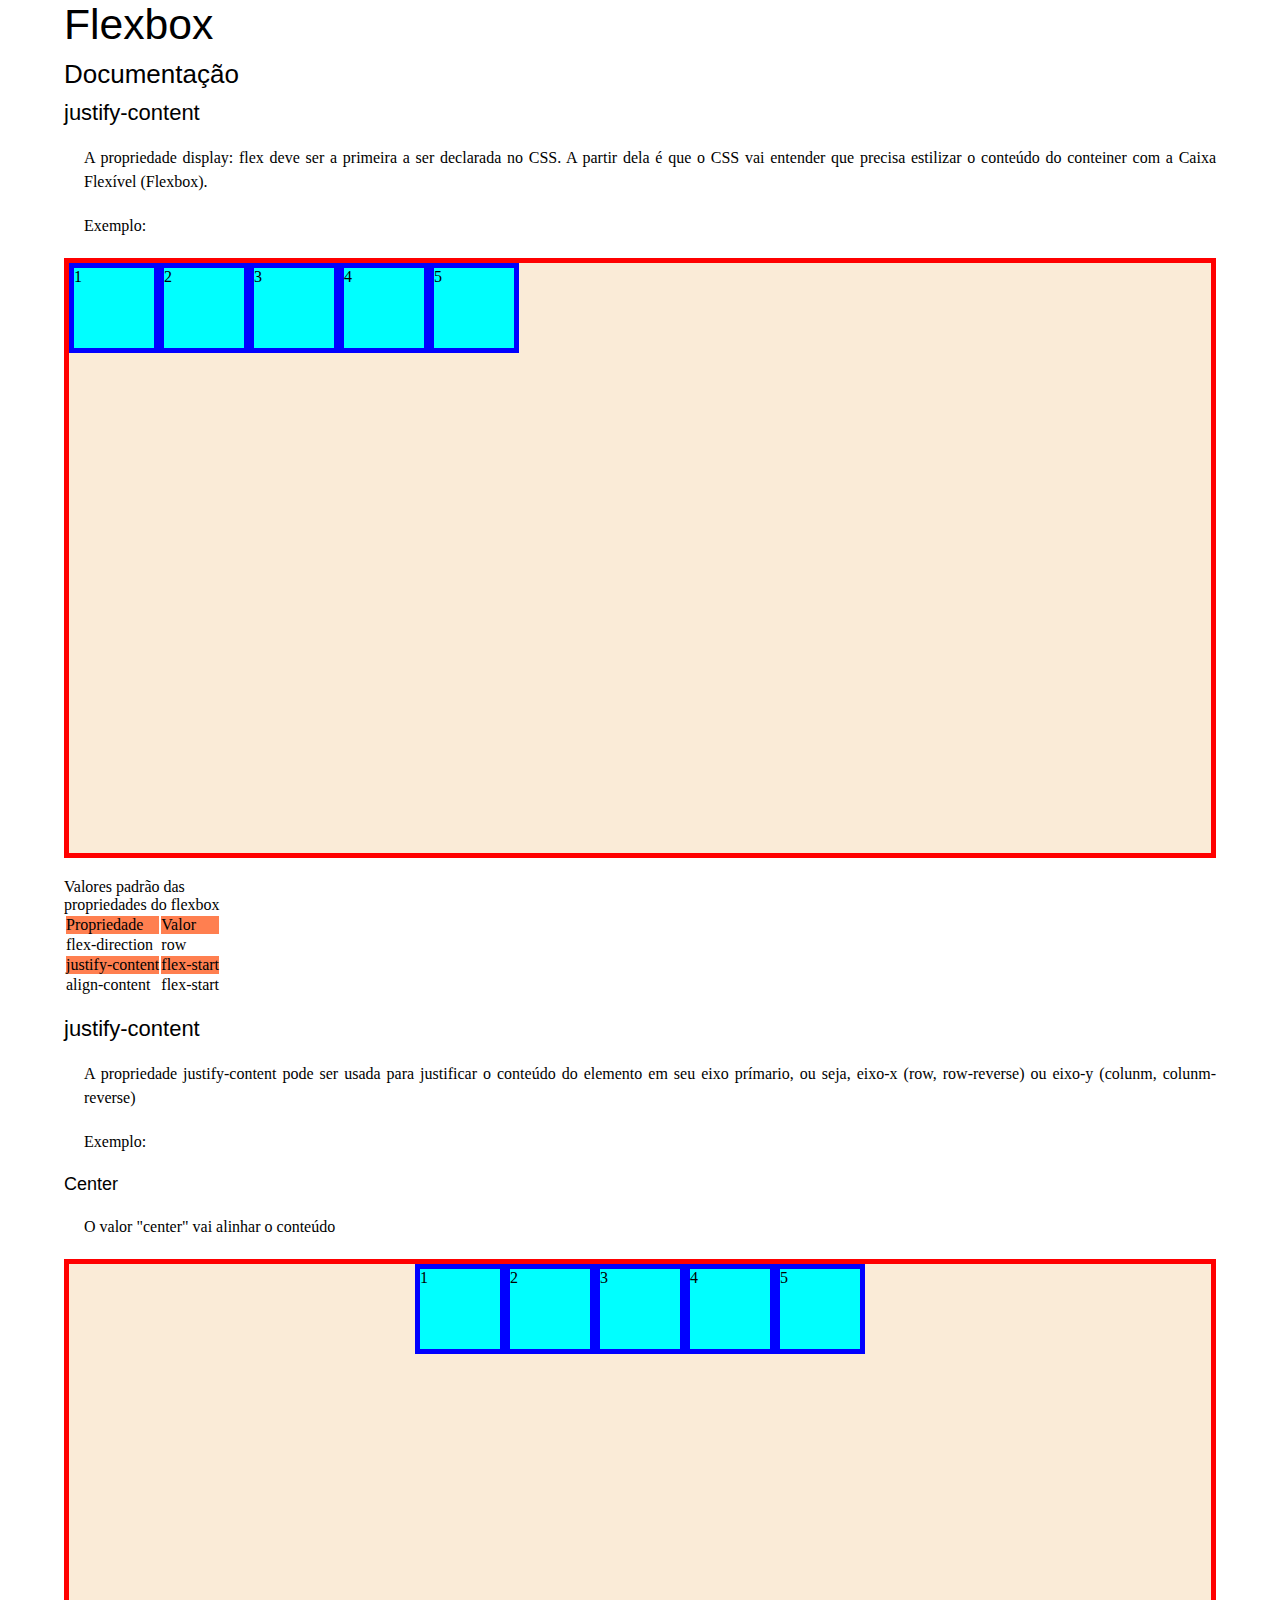
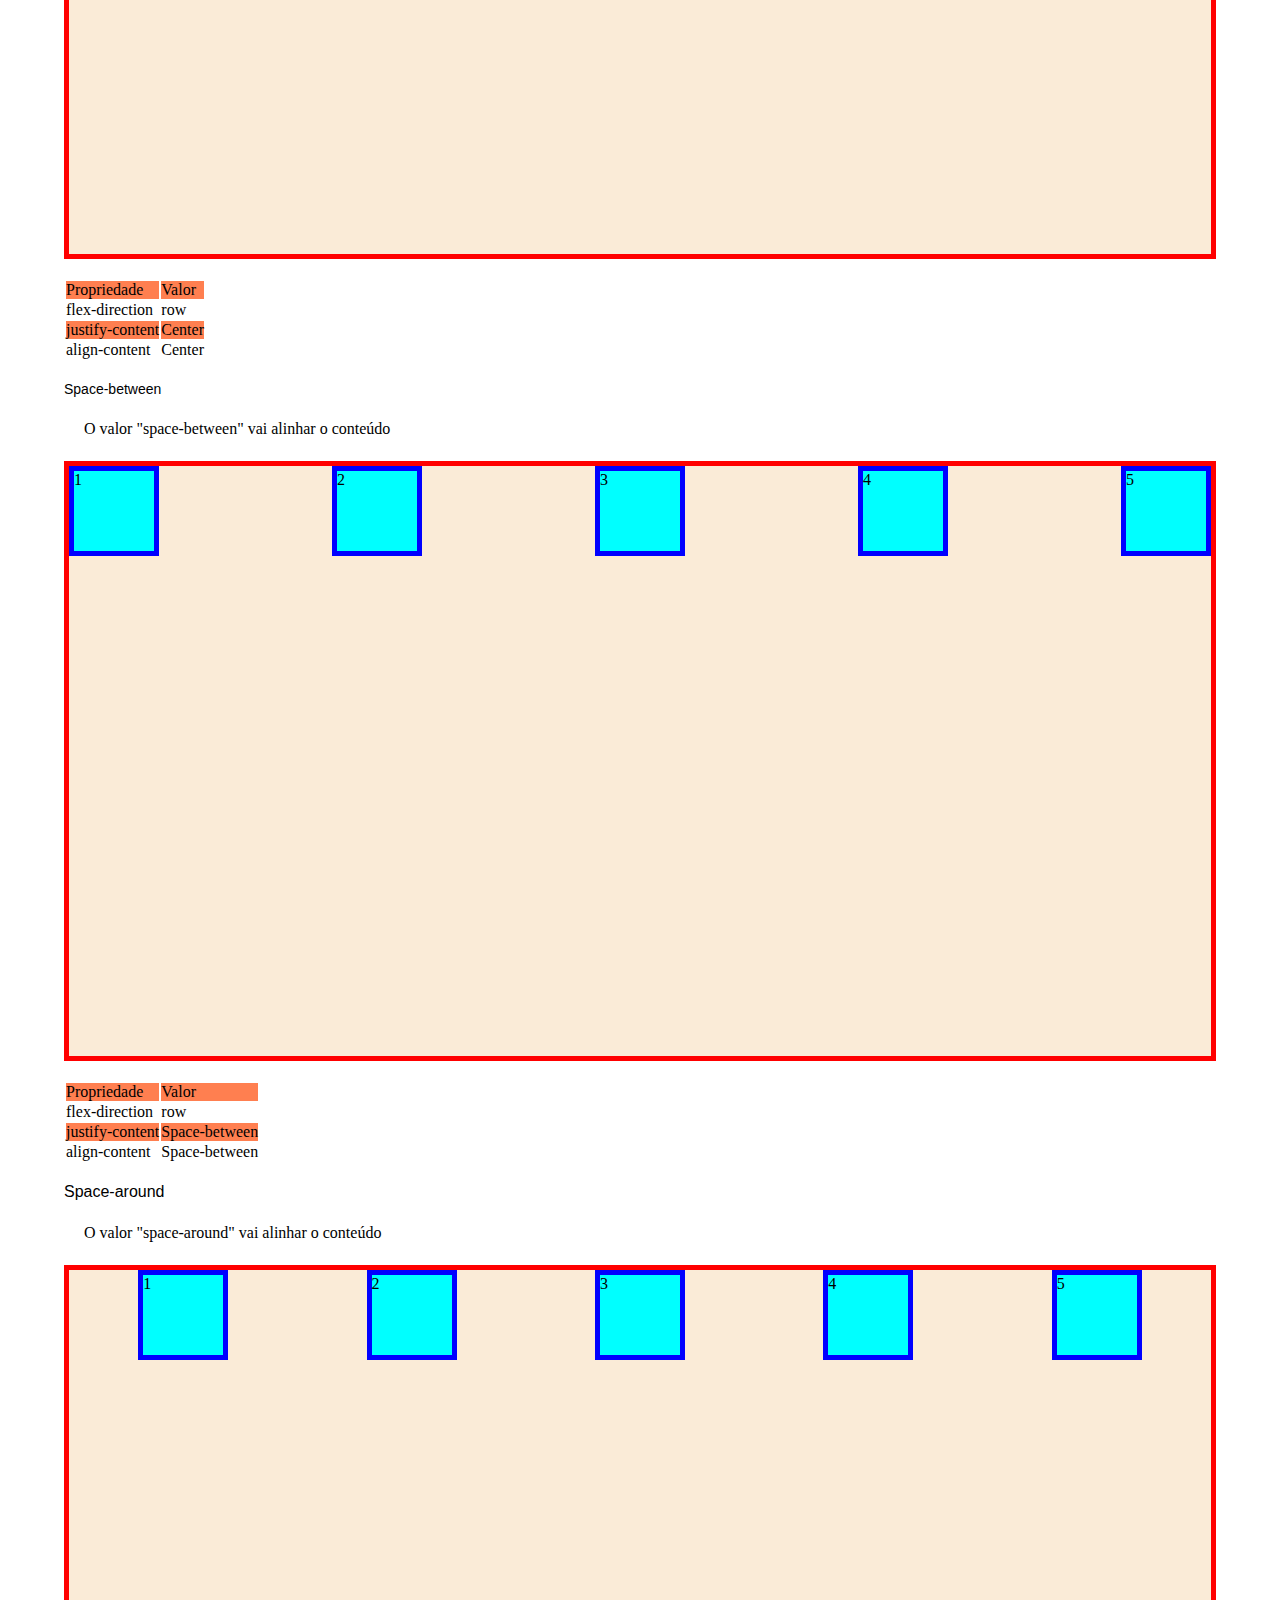
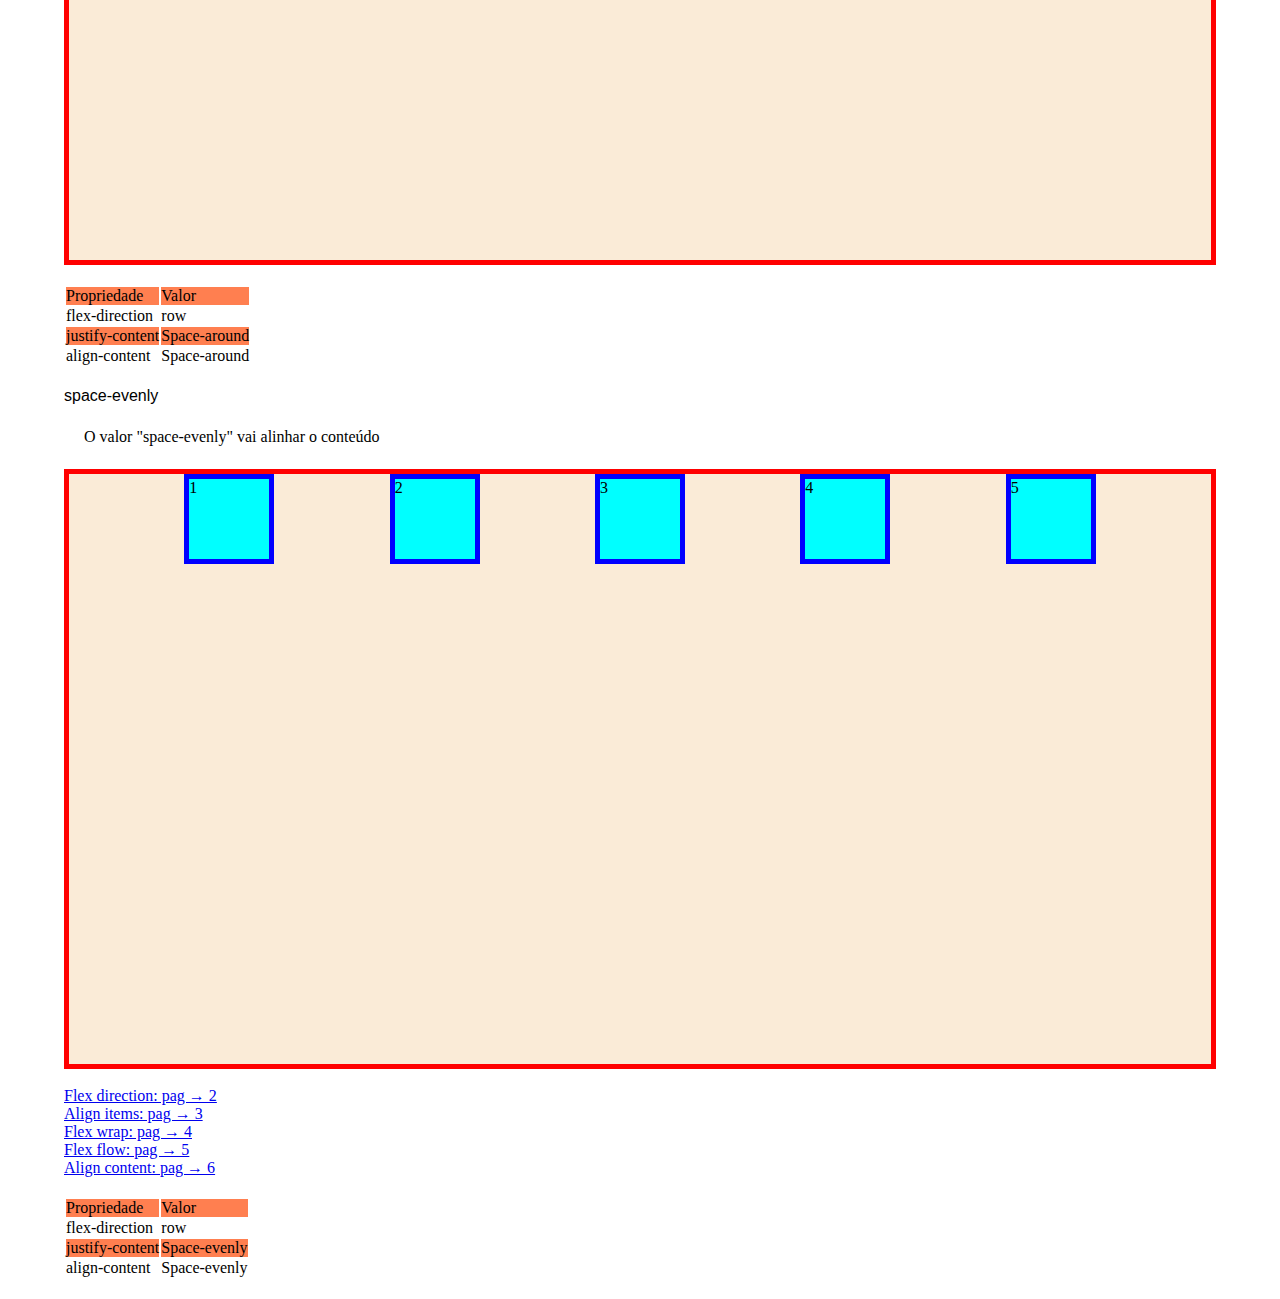
<file: index.html>
<!DOCTYPE html>
<html lang="pt-BR">
<head>
    <meta charset="UTF-8">
    <meta name="viewport" content="width=device-width, initial-scale=1.0">
    <title>Flexbox documentação</title>
    <link rel="stylesheet" href="./style.css">
</head>
<body>
    <h1>Flexbox</h1>
    <h2>Documentação</h2>
    <h3>justify-content</h3>
    
    <!-- Abreviação Emmet: p.descricao-propriedade -->

    <p class="descricao-propriedade">
     
       A propriedade display: flex deve ser a primeira a ser declarada no CSS. A partir dela é que o CSS vai entender que precisa estilizar o conteúdo do conteiner com a Caixa Flexível (Flexbox).

    </p>

    <p>Exemplo:</p>

    <!-- Abreviação Emmet: 
    div.container
    div.contido  -->

    <div class="container display-flex">

       <div class="contido">1</div>
       <div class="contido">2</div>
       <div class="contido">3</div>
       <div class="contido">4</div>
       <div class="contido">5</div>
       

    </div>

    <!-- Abreviação Emmet:
    table>(tr>th.propriedade*+th.valor)+tr*3>td.propriedade+td.valor -->

    <table>
        <caption> Valores padrão das propriedades do flexbox </caption>

        <tr>
            <th class="propriedade">Propriedade</th>
            <th class="valor">Valor</th>
        </tr>
        <tr>
            <td class="propriedade">flex-direction</td>
            <td class="valor">row</td>
        </tr>
        <tr>
            <td class="propriedade">justify-content</td>
            <td class="valor">flex-start</td>
        </tr>
        <tr>
            <td class="propriedade">align-content</td>
            <td class="valor">flex-start</td>
        </tr>
    
    </table>    

<h3> justify-content </h3>
<P class="descricao-propriedade">

    A propriedade justify-content pode ser usada para justificar o conteúdo do elemento em seu eixo prímario, ou seja, eixo-x (row, row-reverse) ou eixo-y (colunm, colunm-reverse)

</P>

<p> Exemplo: </p>

<h4> Center </h4>
<p class="descricao-propriedade">
    
    O valor "center" vai alinhar o conteúdo 
</p>

    <div class="container display-flex justify-content-center">

       <div class="contido">1</div>
       <div class="contido">2</div>
       <div class="contido">3</div>
       <div class="contido">4</div>
       <div class="contido">5</div>
    
    </div>

<!-- Abreviação Emmet:
    table>(tr>th.propriedade*+th.valor)+tr*3>td.propriedade+td.valor -->


    <table>
        <tr>
            <th class="propriedade"> Propriedade </th>
            <th class="valor"> Valor </th>
        </tr>
        <tr>
            <td class="propriedade">flex-direction</td>
            <td class="valor">row</td>
        </tr>
        <tr>
            <td class="propriedade">justify-content</td>
            <td class="valor"> Center </td>
            <tr>
                <td class="propriedade">align-content</td>
                <td class="valor"> Center </td>
            </tr>
    
        </tr>
        
    </table>

<h5> Space-between </h5>
<p class="descricao-propriedade">

    O valor "space-between" vai alinhar o conteúdo
</p>

<div class="container display-flex justify-content-space-between">

       <div class="contido">1</div>
       <div class="contido">2</div>
       <div class="contido">3</div>
       <div class="contido">4</div>
       <div class="contido">5</div>

</div>

<table>
    <tr>
        <th class="propriedade"> Propriedade </th>
        <th class="valor"> Valor </th>
    </tr>
    <tr>
        <td class="propriedade">flex-direction</td>
        <td class="valor">row</td>
    </tr>
    <tr>
        <td class="propriedade">justify-content</td>
        <td class="valor"> Space-between </td>
        <tr>
            <td class="propriedade">align-content</td>
            <td class="valor"> Space-between </td>
        </tr>

    </tr>
    
</table>

<h6> Space-around </h6>
<p class="descricao-propriedade">

      O valor "space-around" vai alinhar o conteúdo 
</p>

<div class="container display-flex justify-content-around"> 

       <div class="contido">1</div>
       <div class="contido">2</div>
       <div class="contido">3</div>
       <div class="contido">4</div>
       <div class="contido">5</div>

</div>

<table>
    <tr>
        <th class="propriedade"> Propriedade </th>
        <th class="valor"> Valor </th>
    </tr>
    <tr>
        <td class="propriedade">flex-direction</td>
        <td class="valor">row</td>
    </tr>
    <tr>
        <td class="propriedade">justify-content</td>
        <td class="valor"> Space-around </td>
        <tr>
            <td class="propriedade">align-content</td>
            <td class="valor"> Space-around </td>
        </tr>

    </tr>
</table>

<h6> space-evenly </h6>
<p class="descricao-propriedade">

      O valor "space-evenly" vai alinhar o conteúdo
</p>

<div class="container display-flex justify-content-evenly"> 

       <div class="contido">1</div>
       <div class="contido">2</div>
       <div class="contido">3</div>
       <div class="contido">4</div>
       <div class="contido">5</div>

</div>

<!-- Abreviação Emmet:
    table>(tr>th.propriedade*+th.valor)+tr*3>td.propriedade+td.valor -->

    <table>
        <tr>
            <th class="propriedade"> Propriedade </th>
            <th class="valor"> Valor </th>
        </tr>
        <tr>
            <td class="propriedade">flex-direction</td>
            <td class="valor">row</td>
        </tr>
        <tr>
            <td class="propriedade">justify-content</td>
            <td class="valor"> Space-evenly </td>
            <tr>
                <td class="propriedade">align-content</td>
                <td class="valor"> Space-evenly </td>
            </tr>
    
        </tr>

        <br>

        <a href="./flex-direction.html"> Flex direction: pag → 2 </a>

        <br>
 
        <a href="./align-items.html"> Align items: pag → 3 </a>

        <br>

        <a href="./flex-wrap.html"> Flex wrap: pag → 4 </a>

        <br>

        <a href="./flex-flow.html"> Flex flow: pag → 5 </a>

        <br> 

        <a href="./align-content.html"> Align content: pag → 6 </a>


        
    </body>
</html>
</file>
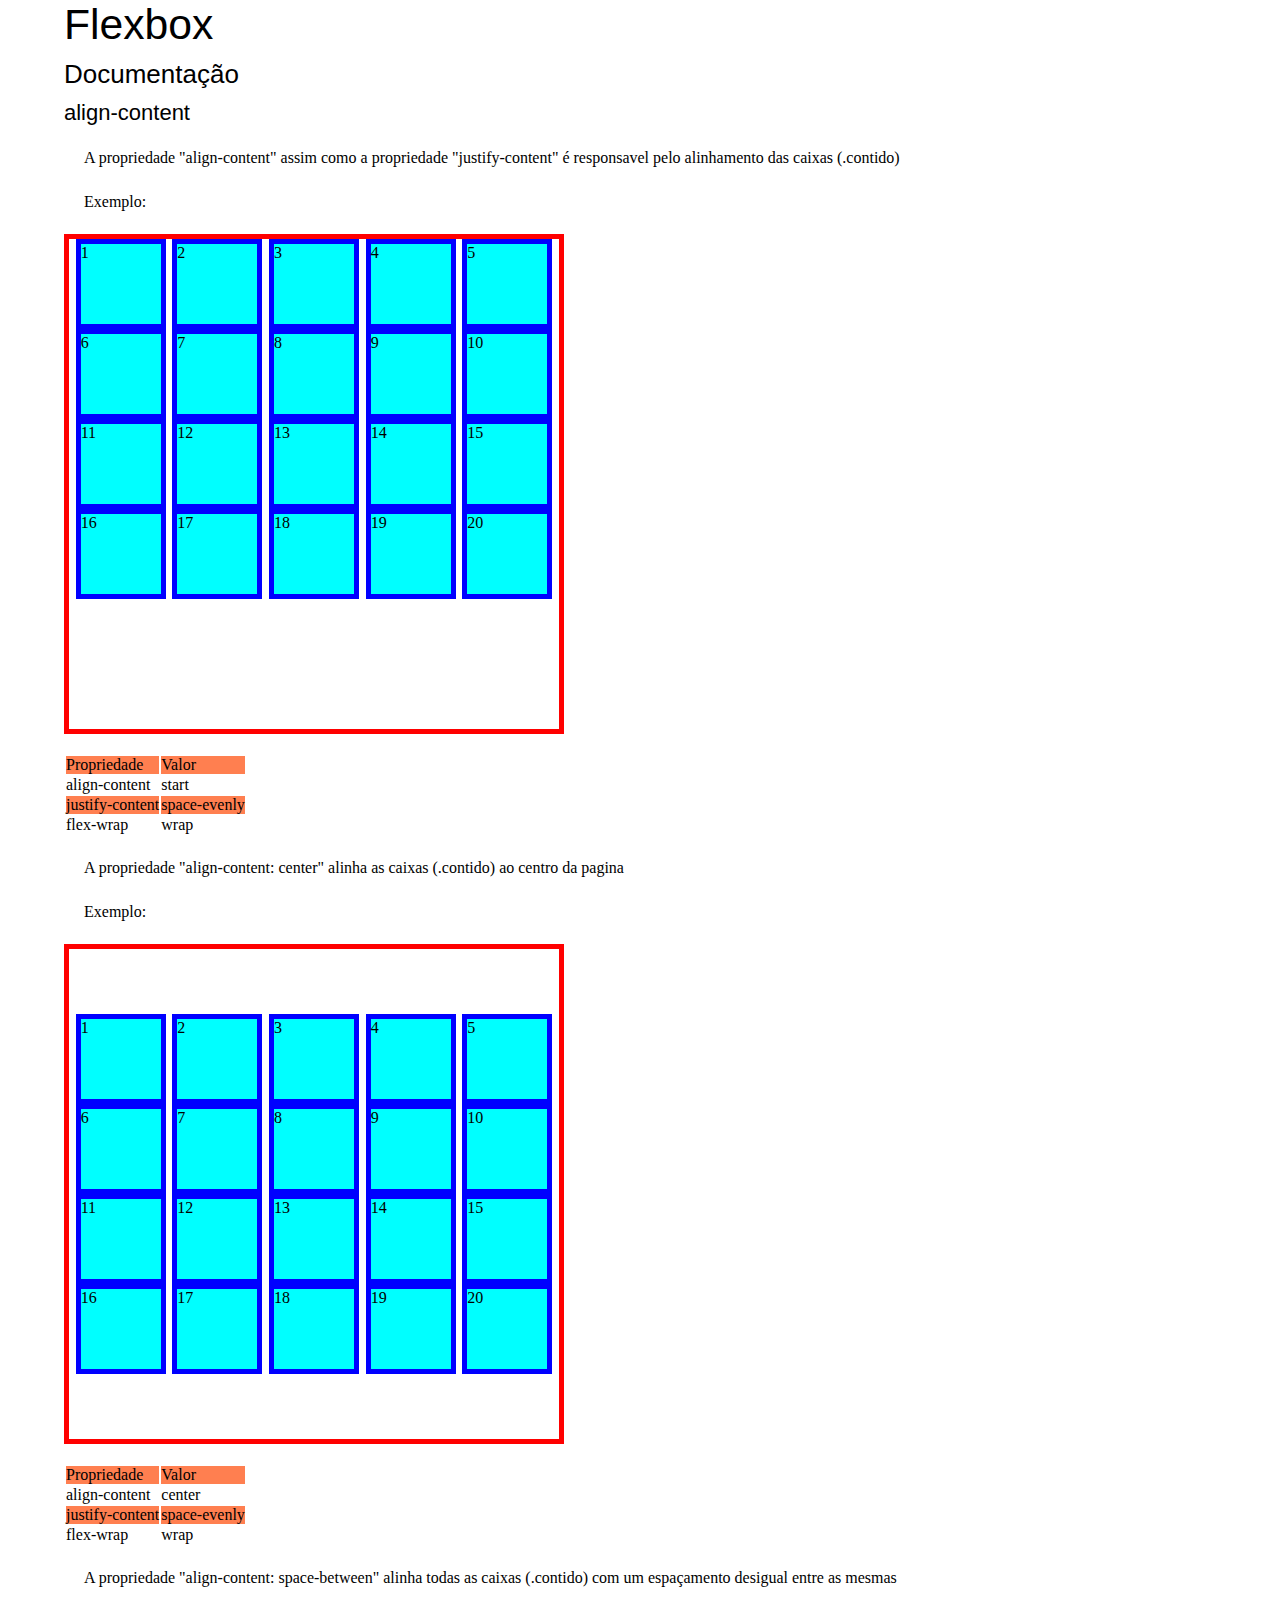
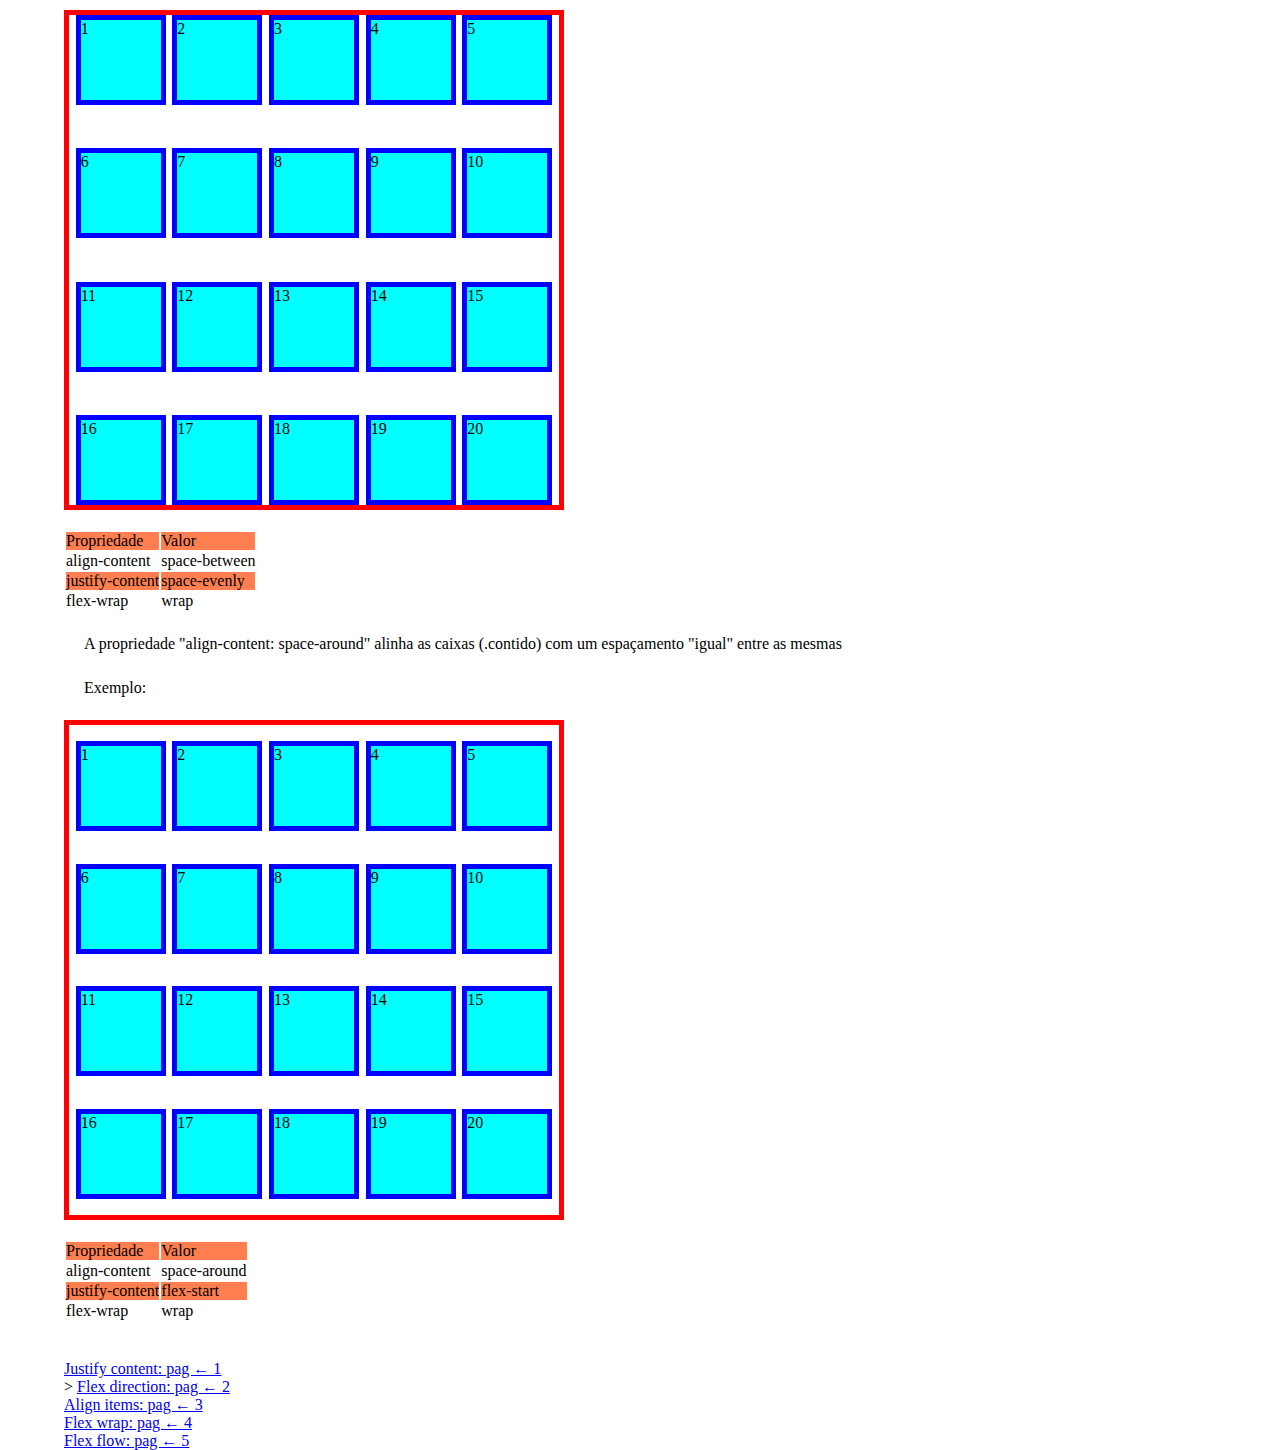
<file: align-content.html>
<!DOCTYPE html>
<html lang="pt-BR">
<head>
    <meta charset="UTF-8">
    <meta name="viewport" content="width=device-width, initial-scale=1.0">
    <title> Flexbox documentação </title>
    <link rel="stylesheet" href="./style.css">

</head>
<body>

    <h1> Flexbox </h1>
    <h2> Documentação </h2>
    <h3> align-content </h3>

    <p class="descricao-propriedade">

        A propriedade "align-content" assim como a propriedade "justify-content" é responsavel pelo alinhamento das caixas (.contido)

    </p>

    <p> Exemplo: </p>

    <div class="container-especial display-flex start">

        <div class="contido">1</div>
        <div class="contido">2</div>
        <div class="contido">3</div>
        <div class="contido">4</div>
        <div class="contido">5</div>
        <div class="contido">6</div>
        <div class="contido">7</div>
        <div class="contido">8</div>
        <div class="contido">9</div>
        <div class="contido">10</div>
        <div class="contido">11</div>
        <div class="contido">12</div>
        <div class="contido">13</div>
        <div class="contido">14</div>
        <div class="contido">15</div>
        <div class="contido">16</div>
        <div class="contido">17</div>
        <div class="contido">18</div>
        <div class="contido">19</div>
        <div class="contido">20</div>

    </div>

    <!-- Abreviação Emmet:
        table>(tr>th.propriedade*+th.valor)+tr*3>td.propriedade+td.valor -->

        <table>
            <tr>
                <th class="propriedade"> Propriedade </th>
                <th class="valor"> Valor </th>
            </tr>
            <tr>
                <td class="propriedade"> align-content </td>
                <td class="valor"> start </td>
            </tr>
            <tr>
                <td class="propriedade"> justify-content </td>
                <td class="valor"> space-evenly </td>
            </tr>
            <tr>
                <td class="propriedade"> flex-wrap </td>
                <td class="valor"> wrap </td>
            </tr>
        </table>

        <p class="descricao-propriedade">

            A propriedade "align-content: center" alinha as caixas (.contido) ao centro da pagina

        </p>
    
        <p> Exemplo: </p>

        <div class="container-especial display-flex center">

            <div class="contido">1</div>
            <div class="contido">2</div>
            <div class="contido">3</div>
            <div class="contido">4</div>
            <div class="contido">5</div>
            <div class="contido">6</div>
            <div class="contido">7</div>
            <div class="contido">8</div>
            <div class="contido">9</div>
            <div class="contido">10</div>
            <div class="contido">11</div>
            <div class="contido">12</div>
            <div class="contido">13</div>
            <div class="contido">14</div>
            <div class="contido">15</div>
            <div class="contido">16</div>
            <div class="contido">17</div>
            <div class="contido">18</div>
            <div class="contido">19</div>
            <div class="contido">20</div>

        </div>

        <!-- Abreviação Emmet:
        table>(tr>th.propriedade*+th.valor)+tr*3>td.propriedade+td.valor -->

        <table>
            <tr>
                <th class="propriedade"> Propriedade </th>
                <th class="valor"> Valor </th>
            </tr>
            <tr>
                <td class="propriedade"> align-content </td>
                <td class="valor"> center </td>
            </tr>
            <tr>
                <td class="propriedade"> justify-content </td>
                <td class="valor"> space-evenly </td>
            </tr>
            <tr>
                <td class="propriedade"> flex-wrap </td>
                <td class="valor"> wrap </td>
            </tr>
        </table>

        <p class="descricao-propriedade">

            A propriedade "align-content: space-between" alinha todas as caixas (.contido) com um espaçamento desigual entre as mesmas

        </p>

        <div class="container-especial display-flex space-between">

        <div class="contido">1</div>
        <div class="contido">2</div>
        <div class="contido">3</div>
        <div class="contido">4</div>
        <div class="contido">5</div>
        <div class="contido">6</div>
        <div class="contido">7</div>
        <div class="contido">8</div>
        <div class="contido">9</div>
        <div class="contido">10</div>
        <div class="contido">11</div>
        <div class="contido">12</div>
        <div class="contido">13</div>
        <div class="contido">14</div>
        <div class="contido">15</div>
        <div class="contido">16</div>
        <div class="contido">17</div>
        <div class="contido">18</div>
        <div class="contido">19</div>
        <div class="contido">20</div>

        </div>

        <!-- Abreviação Emmet:
        table>(tr>th.propriedade*+th.valor)+tr*3>td.propriedade+td.valor -->

        <table>
            <tr>
                <th class="propriedade"> Propriedade </th>
                <th class="valor"> Valor </th>
            </tr>
            <tr>
                <td class="propriedade"> align-content </td>
                <td class="valor"> space-between </td>
            </tr>
            <tr>
                <td class="propriedade"> justify-content </td>
                <td class="valor"> space-evenly </td>
            </tr>
            <tr>
                <td class="propriedade"> flex-wrap </td>
                <td class="valor"> wrap </td>
            </tr>
        </table>

        <p class="descricao-propriedade">

            A propriedade "align-content: space-around" alinha as caixas (.contido) com um espaçamento "igual" entre as mesmas 

        </p>

        <p> Exemplo: </p>

        <div class="container-especial display-flex space-around">

            <div class="contido">1</div>
            <div class="contido">2</div>
            <div class="contido">3</div>
            <div class="contido">4</div>
            <div class="contido">5</div>
            <div class="contido">6</div>
            <div class="contido">7</div>
            <div class="contido">8</div>
            <div class="contido">9</div>
            <div class="contido">10</div>
            <div class="contido">11</div>
            <div class="contido">12</div>
            <div class="contido">13</div>
            <div class="contido">14</div>
            <div class="contido">15</div>
            <div class="contido">16</div>
            <div class="contido">17</div>
            <div class="contido">18</div>
            <div class="contido">19</div>
            <div class="contido">20</div>

        </div>

        <!-- Abreviação Emmet:
        table>(tr>th.propriedade*+th.valor)+tr*3>td.propriedade+td.valor -->
        
        <table>
            <tr>
                <th class="propriedade"> Propriedade </th>
                <th class="valor"> Valor </th>
            </tr>
            <tr>
                <td class="propriedade"> align-content </td>
                <td class="valor"> space-around </td>
            </tr>
            <tr>
                <td class="propriedade"> justify-content </td>
                <td class="valor"> flex-start </td>
            </tr>
            <tr>
                <td class="propriedade"> flex-wrap </td>
                <td class="valor"> wrap </td>
            </tr>
        </table>

        <br>

        <a href="./index.html"> Justify content: pag ← 1 </a>

        <br>
>
        <a href="./flex-direction.html"> Flex direction: pag ← 2 </a>

        <br>

        <a href="./align-items.html"> Align items: pag ← 3 </a>

        <br>

        <a href="./flex-wrap.html"> Flex wrap: pag ← 4 </a>

        <br> 

        <a href="./flex-flow.html"> Flex flow: pag ← 5 </a>

</body>
</html>
</file>
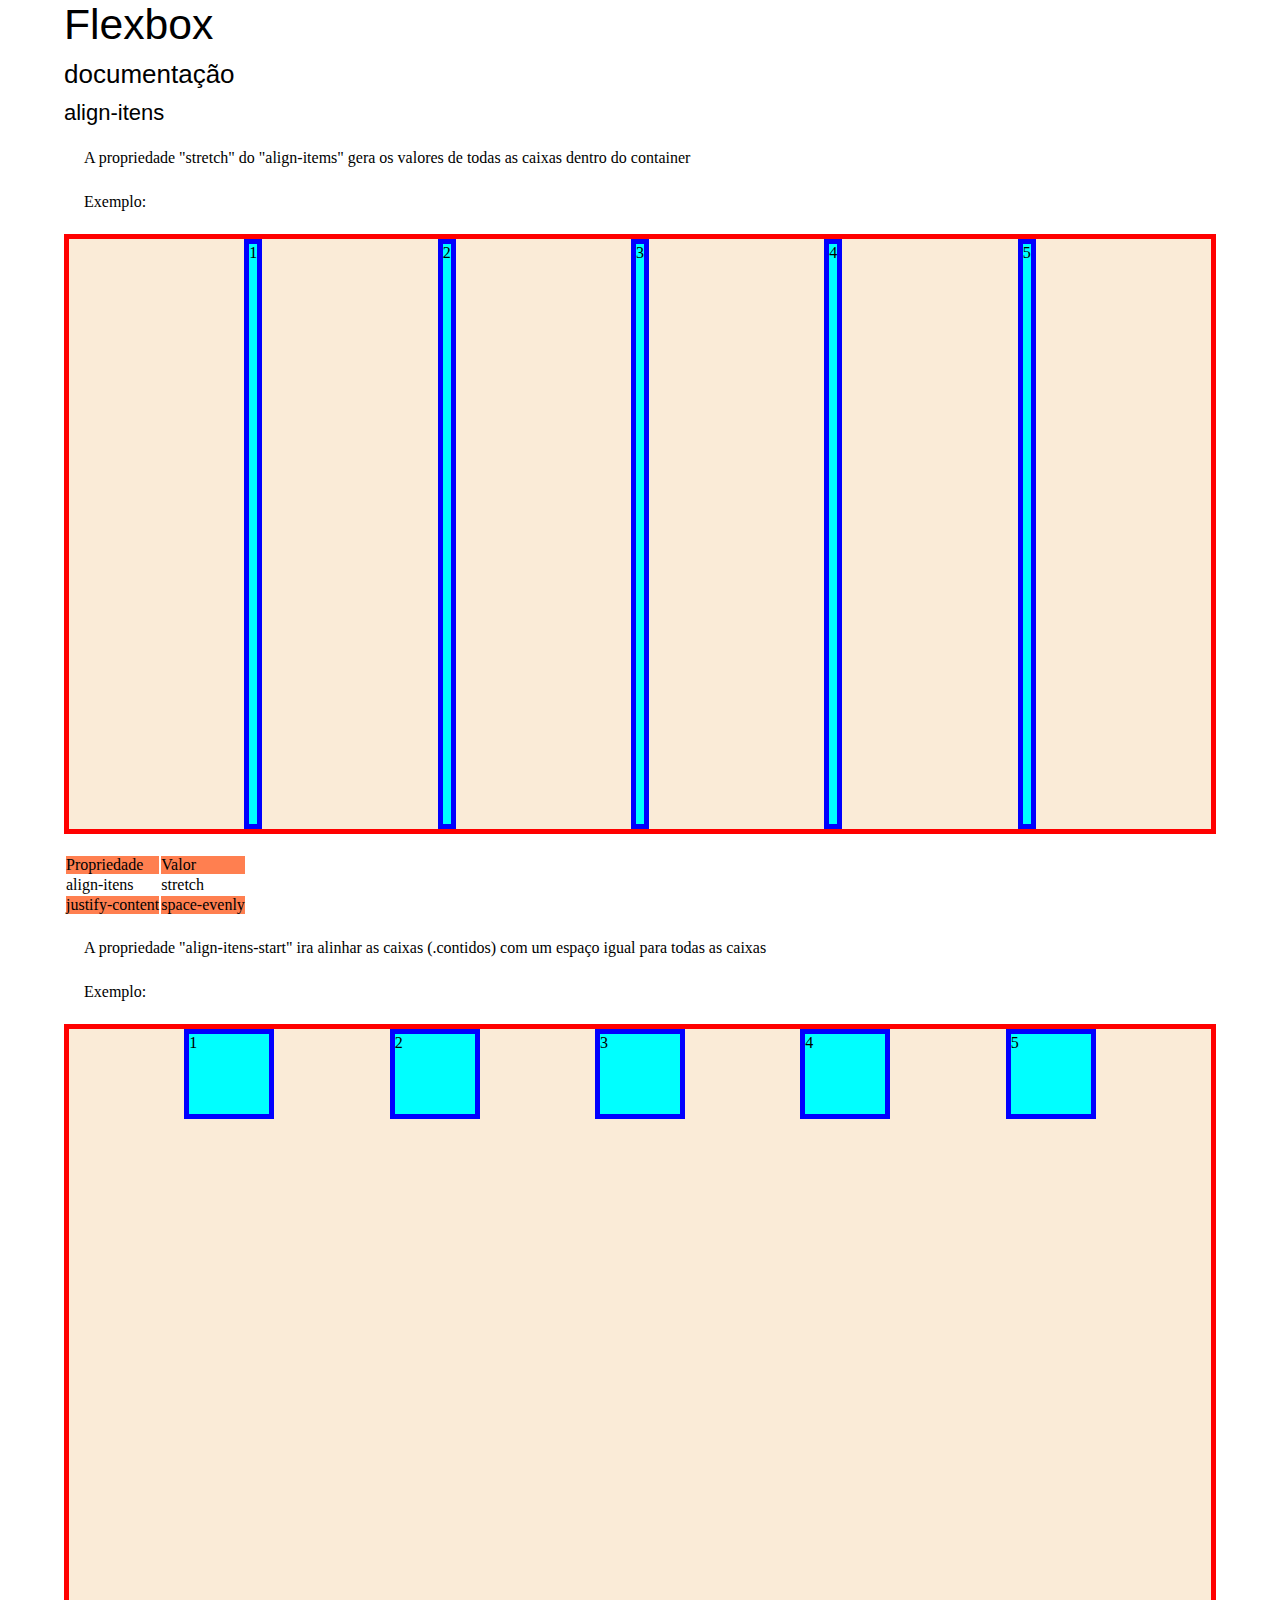
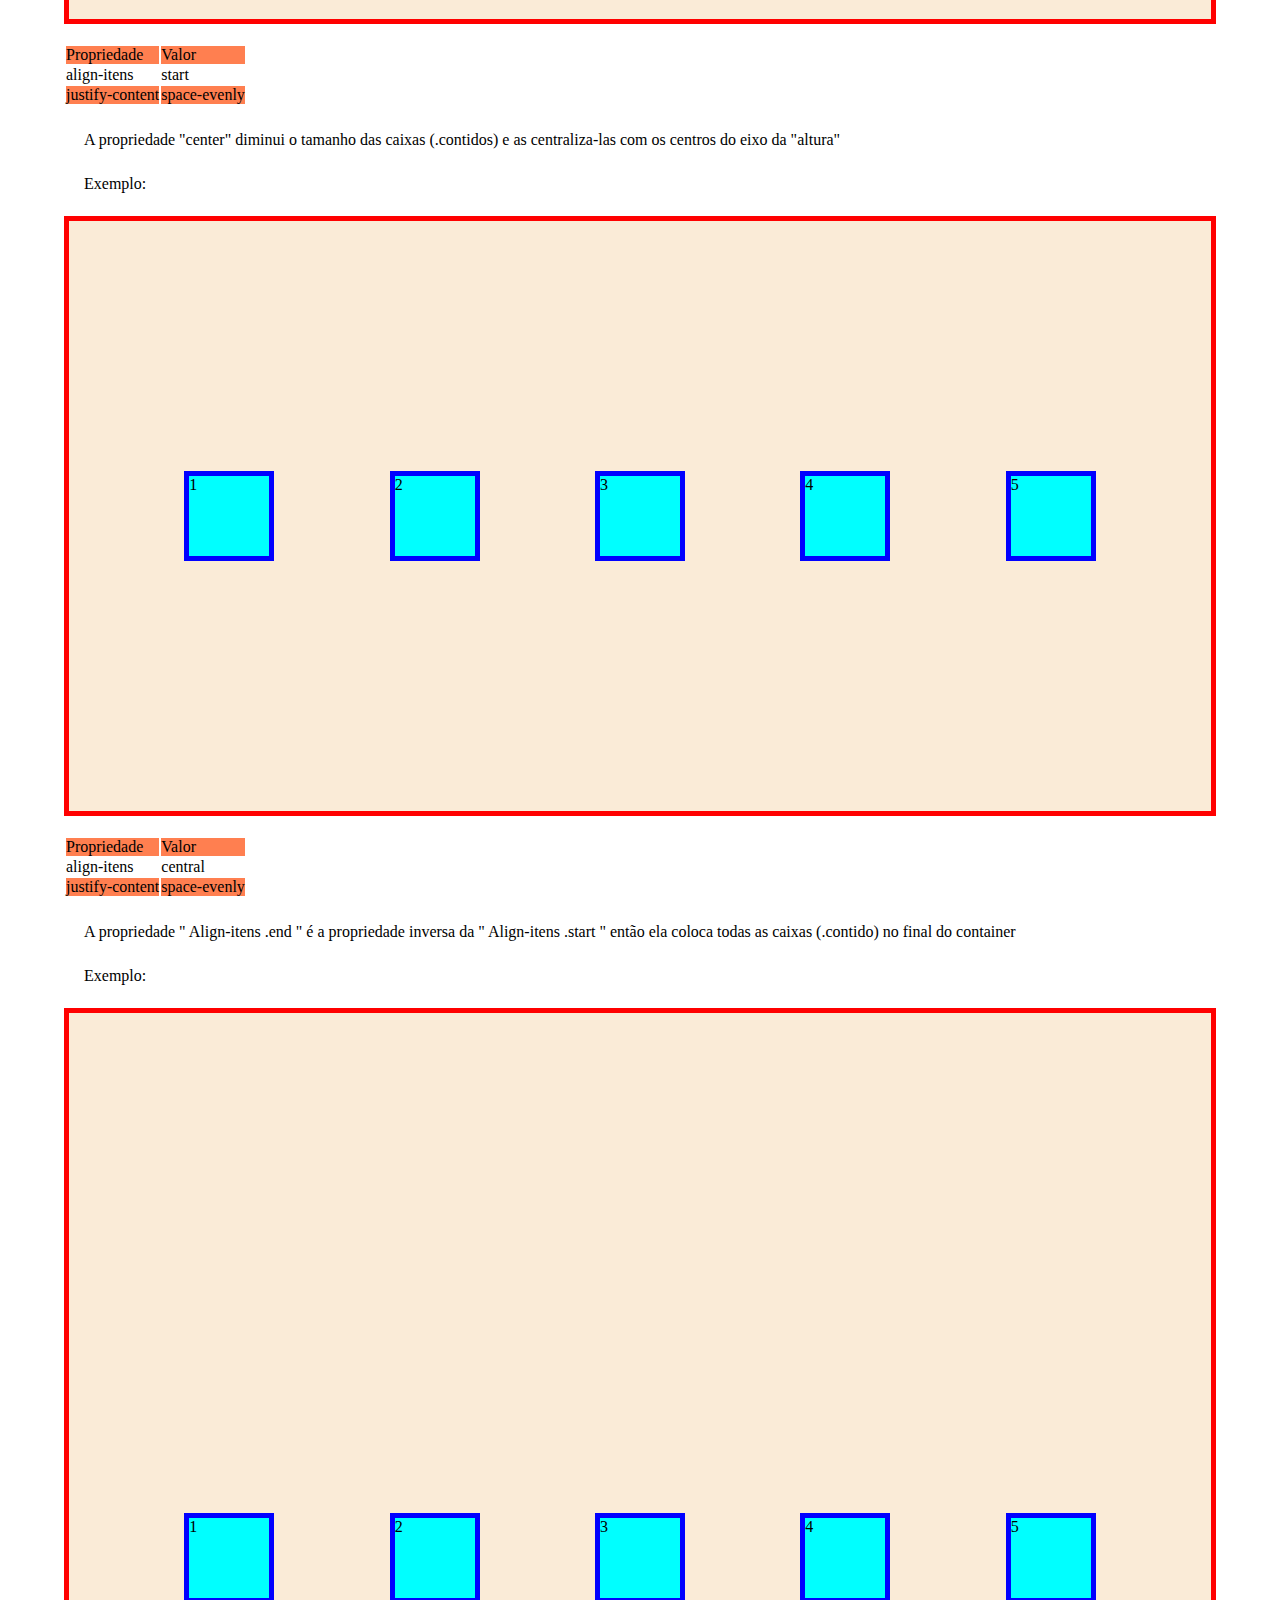
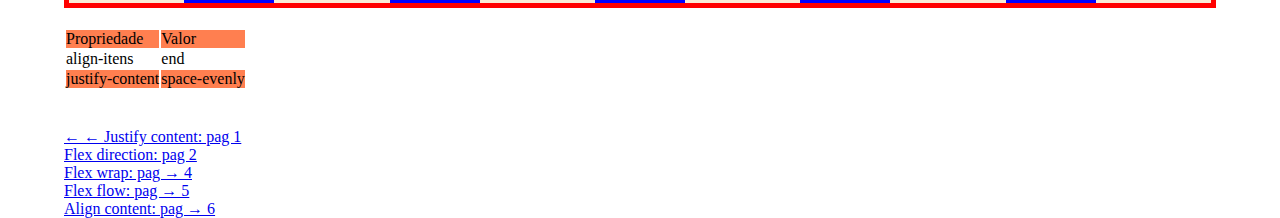
<file: align-items.html>
<!DOCTYPE html>
<html lang="pt-BR">
<head>
    <meta charset="UTF-8">
    <meta name="viewport" content="width=device-width, initial-scale=1.0">
    <title>Flexbox documentação</title>
    <link rel="stylesheet" href="./style.css">
</head>
<body>
    
    <h1> Flexbox </h1>
    <h2> documentação </h2>
    <h3> align-itens </h3>

    <p class="descricao-propriedade">

        A propriedade "stretch" do "align-items" gera os valores de todas as caixas dentro do container

    </p>

    <p> Exemplo: </p>

    <div class="container display-flex stretch">
    
    <div class="especial">1</div>
    <div class="especial">2</div>
    <div class="especial">3</div>
    <div class="especial">4</div>
    <div class="especial">5</div>

    </div>

    <!-- Abreviação Emmet:
    table>(tr>th.propriedade*+th.valor)+tr*3>td.propriedade+td.valor -->

    <table>
        <tr>
            <th class="propriedade"> Propriedade </th>
            <th class="valor"> Valor </th>
        </tr>
        <tr>
            <td class="propriedade"> align-itens </td>
            <td class="valor"> stretch </td>
        </tr>
        <tr>
            <td class="propriedade"> justify-content </td>
            <td class="valor"> space-evenly </td>
        </tr>
    </table>

    <p class="descricao-propriedade">

        A propriedade "align-itens-start" ira alinhar as caixas (.contidos) com um espaço igual para todas as caixas

    </p>

    <p> Exemplo: </p>

    <div class="container display-flex align-items-start">

        <div class="contido"> 1 </div>
        <div class="contido"> 2 </div>
        <div class="contido"> 3 </div>
        <div class="contido"> 4 </div>
        <div class="contido"> 5 </div>

    </div>

    <!-- Abreviação Emmet:
    table>(tr>th.propriedade*+th.valor)+tr*3>td.propriedade+td.valor -->

    <table>
        <tr>
            <th class="propriedade"> Propriedade </th>
            <th class="valor"> Valor </th>
        </tr>
        <tr>
            <td class="propriedade"> align-itens </td>
            <td class="valor"> start </td>
        </tr>
        <tr>
            <td class="propriedade"> justify-content </td>
            <td class="valor"> space-evenly  </td>
        </tr>
        <tr>
    </table>

    <p class="descricao-propriedade">

        A propriedade "center" diminui o tamanho das caixas (.contidos) e as centraliza-las com os centros do eixo da "altura"
    
        </p>
    
        <p> Exemplo: </p>
    
        <div class="container display-flex align-items-center">
    
        <div class="contido">1</div>
        <div class="contido">2</div>
        <div class="contido">3</div>
        <div class="contido">4</div>
        <div class="contido">5</div>
    
        </div>
    
        <!-- Abreviação Emmet:
        table>(tr>th.propriedade*+th.valor)+tr*3>td.propriedade+td.valor -->
    
        <table>
            <tr>
                <th class="propriedade"> Propriedade </th>
                <th class="valor"> Valor </th>
            </tr>
            <tr>
                <td class="propriedade"> align-itens </td>
                <td class="valor"> central </td>
            </tr>
            <tr>
                <td class="propriedade"> justify-content </td>
                <td class="valor"> space-evenly </td>
            </tr>
            <tr>
        </table>

    <p class="discricao-propriedade">

        A propriedade " Align-itens .end " é a propriedade inversa da " Align-itens .start " então ela coloca todas as caixas (.contido) no final do container 

    </p>

    <p> Exemplo: </p>

    <div class="container display-flex end">

        <div class="contido"> 1 </div>
        <div class="contido"> 2 </div>
        <div class="contido"> 3 </div>
        <div class="contido"> 4 </div>
        <div class="contido"> 5 </div>

    </div>

    <!-- Abreviação Emmet:
    table>(tr>th.propriedade*+th.valor)+tr*3>td.propriedade+td.valor -->

    <table>
        <tr>
            <th class="propriedade"> Propriedade </th>
            <th class="valor"> Valor </th>
        </tr>
        <tr>
            <td class="propriedade"> align-itens </td>
            <td class="valor"> end </td>
        </tr>
        <tr>
            <td class="propriedade"> justify-content </td>
            <td class="valor"> space-evenly </td>
        </tr>
    </table>

    <br>

        <a href="./index.html"> ← ← Justify content: pag  1 </a>

        <br>
        
        <a href="./flex-direction.html"> Flex direction: pag  2</a>

        <br>

        <a href="./flex-wrap.html"> Flex wrap: pag → 4 </a> 

        <br>

        <a href="./flex-flow.html"> Flex flow: pag → 5 </a> 
        
        <br>

        <a href="./align-content.html"> Align content: pag → 6 </a>


</body>
</html>
</file>
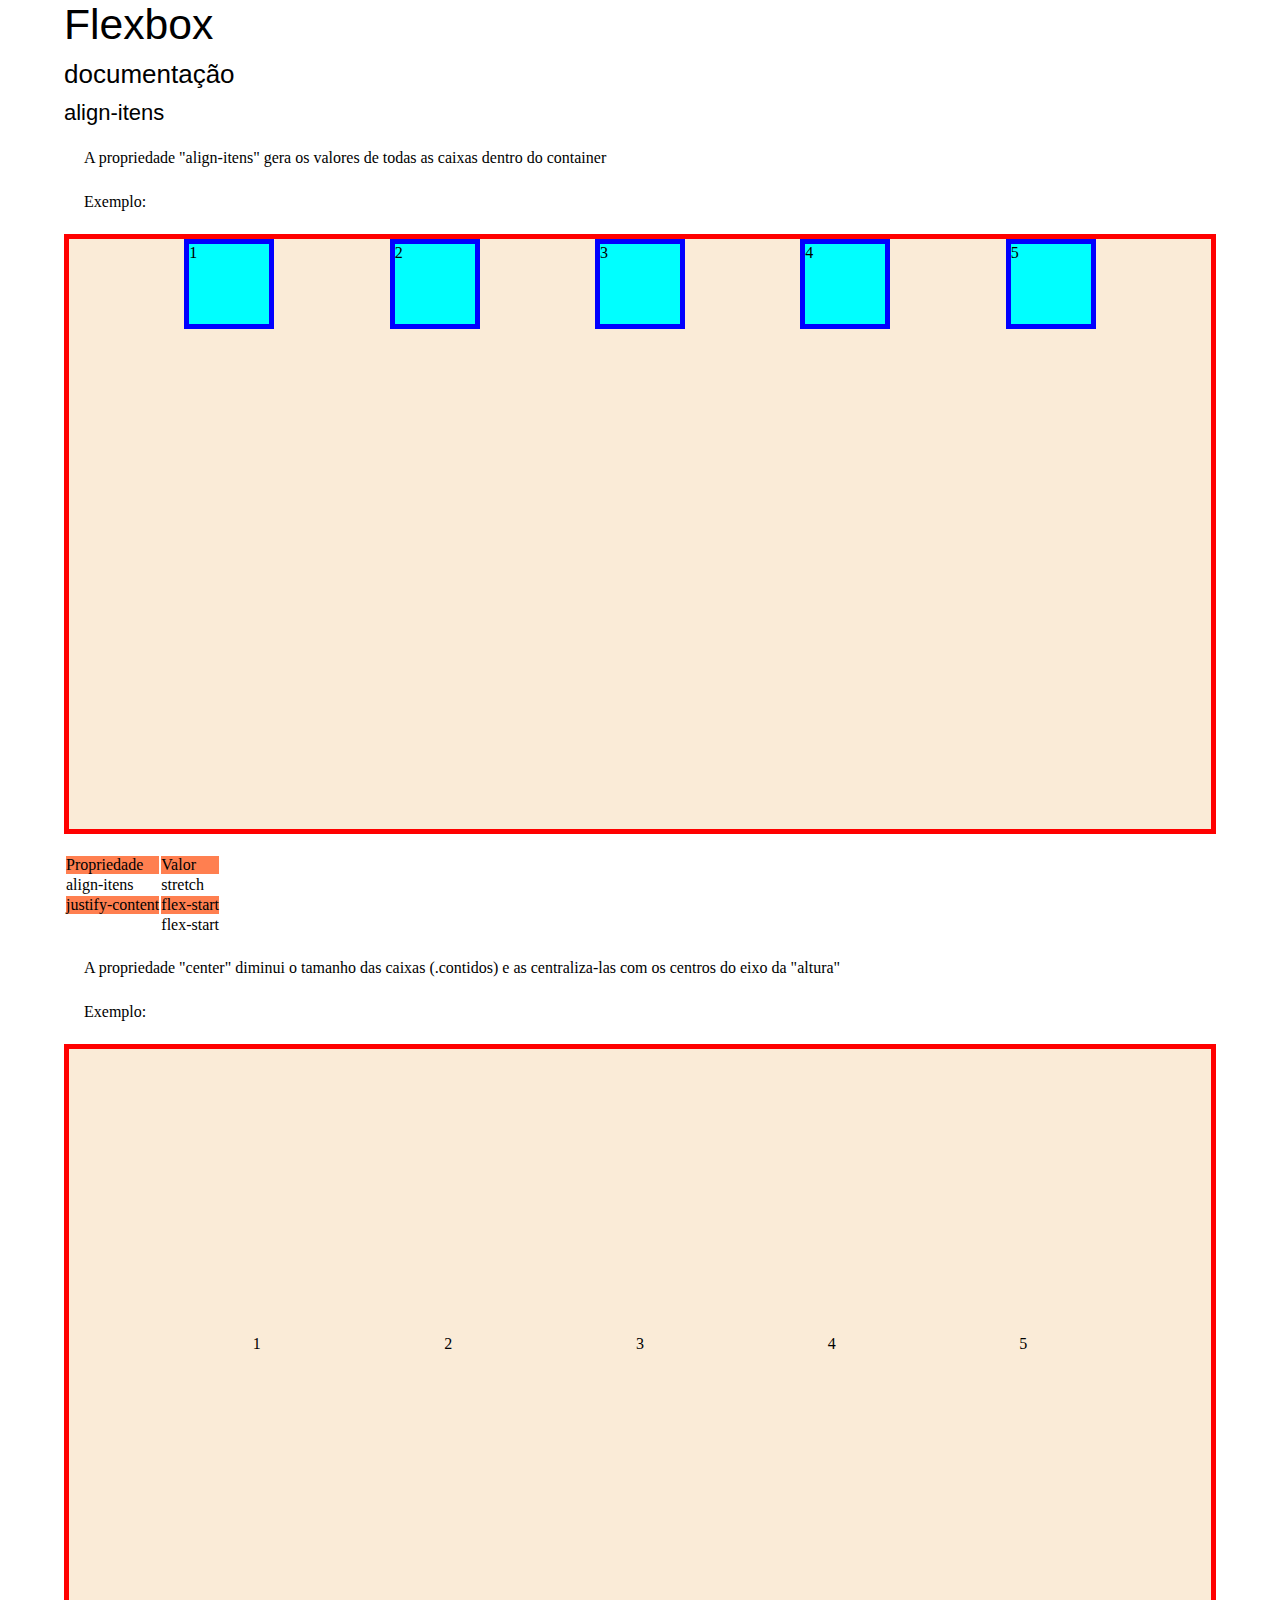
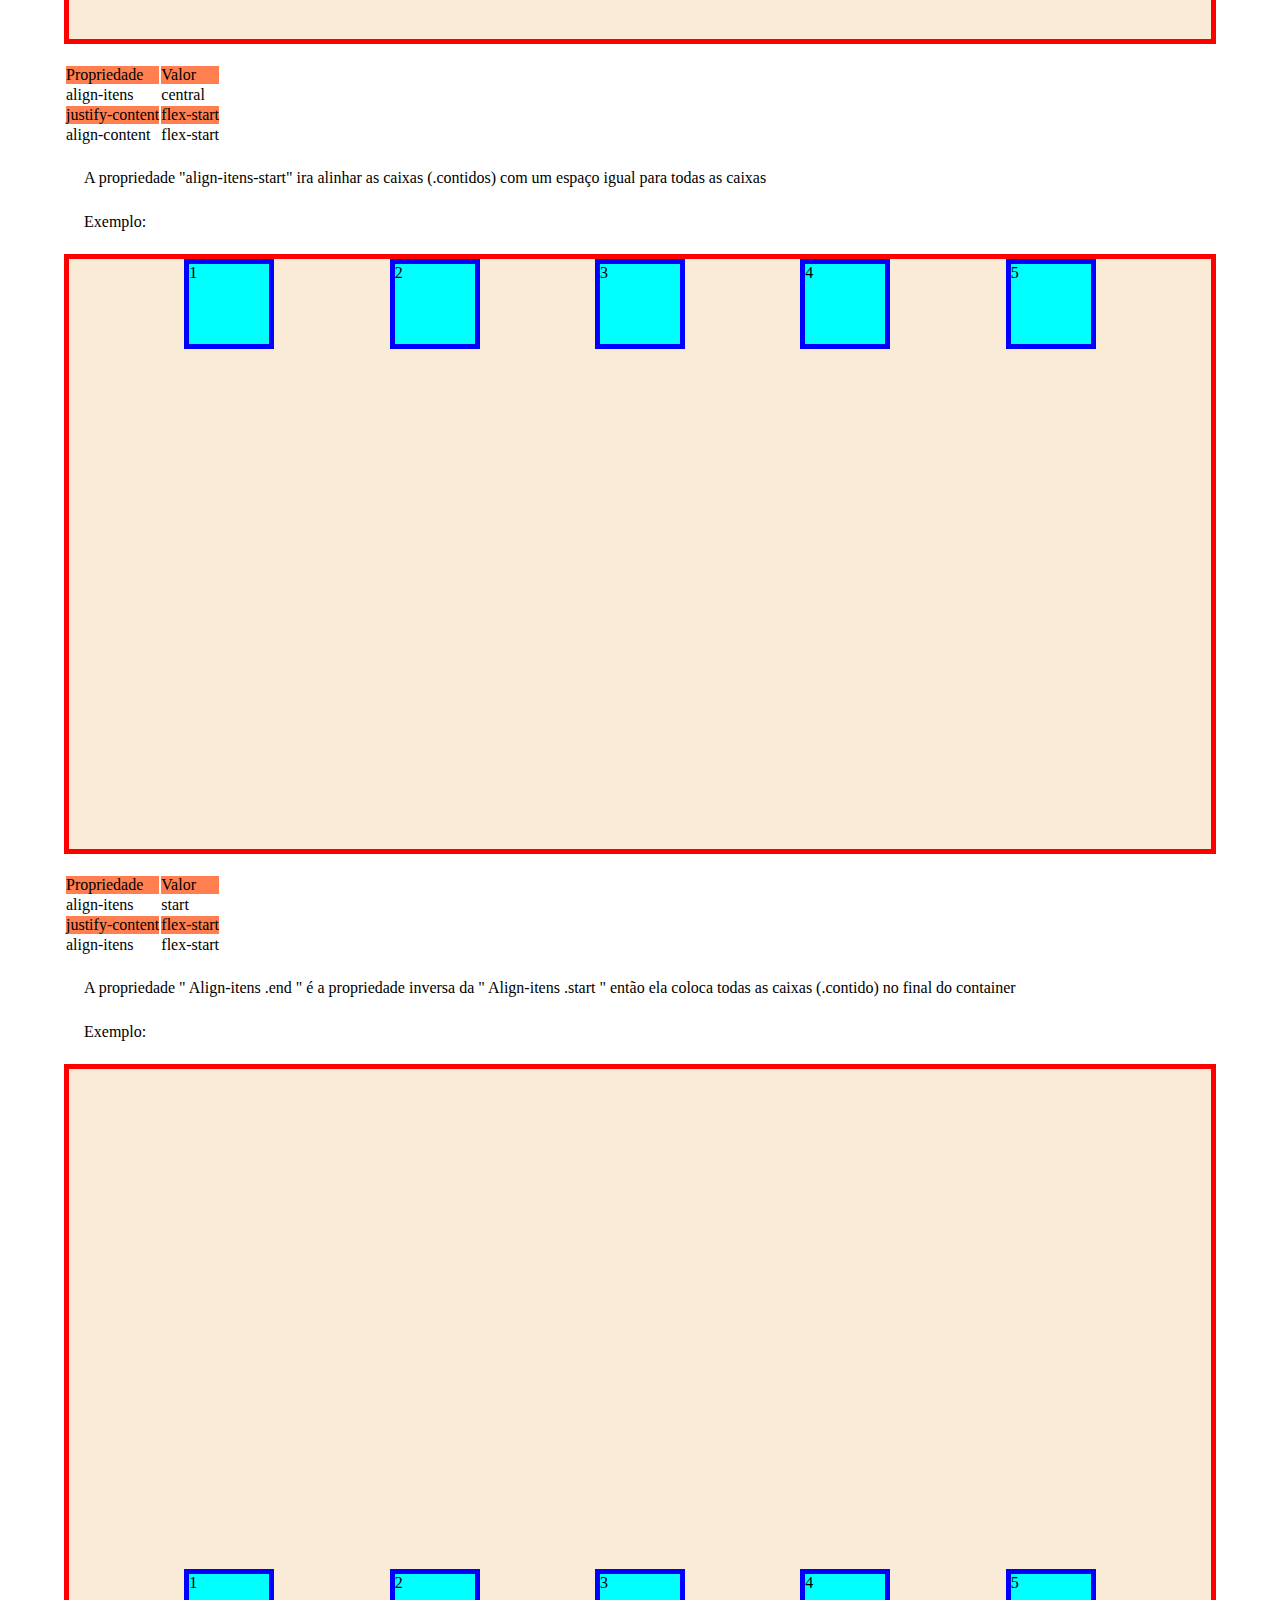
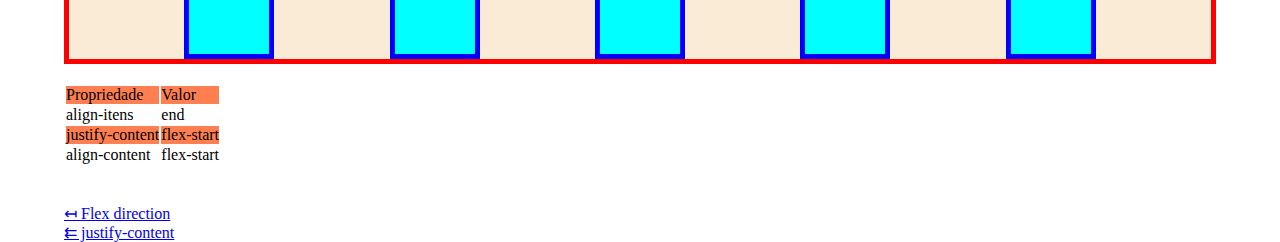
<file: align-itens.html>
<!DOCTYPE html>
<html lang="pt-BR">
<head>
    <meta charset="UTF-8">
    <meta name="viewport" content="width=device-width, initial-scale=1.0">
    <title>Flexbox documentação</title>
    <link rel="stylesheet" href="./style.css">
</head>
<body>
    
    <h1> Flexbox </h1>
    <h2> documentação </h2>
    <h3> align-itens </h3>

    <p class="descricao-propriedade">

        A propriedade "align-itens" gera os valores de todas as caixas dentro do container

    </p>

    <p> Exemplo: </p>

    <div class="container display-flex stretch">
    
    <div class="contido">1</div>
    <div class="contido">2</div>
    <div class="contido">3</div>
    <div class="contido">4</div>
    <div class="contido">5</div>

    </div>

    <!-- Abreviação Emmet:
    table>(tr>th.propriedade*+th.valor)+tr*3>td.propriedade+td.valor -->

    <table>
        <tr>
            <th class="propriedade"> Propriedade </th>
            <th class="valor"> Valor </th>
        </tr>
        <tr>
            <td class="propriedade"> align-itens </td>
            <td class="valor"> stretch </td>
        </tr>
        <tr>
            <td class="propriedade"> justify-content </td>
            <td class="valor"> flex-start </td>
        </tr>
        <tr>
            <td class="propriedade"></td>
            <td class="valor"> flex-start </td>
        </tr>
    </table>

    <p class="descricao-propriedade">

    A propriedade "center" diminui o tamanho das caixas (.contidos) e as centraliza-las com os centros do eixo da "altura"

    </p>

    <p> Exemplo: </p>

    <div class="container display-flex center">

    <div class="contidos">1</div>
    <div class="contidos">2</div>
    <div class="contidos">3</div>
    <div class="contidos">4</div>
    <div class="contidos">5</div>

    </div>

    <!-- Abreviação Emmet:
    table>(tr>th.propriedade*+th.valor)+tr*3>td.propriedade+td.valor -->

    <table>
        <tr>
            <th class="propriedade"> Propriedade </th>
            <th class="valor"> Valor </th>
        </tr>
        <tr>
            <td class="propriedade"> align-itens </td>
            <td class="valor"> central </td>
        </tr>
        <tr>
            <td class="propriedade"> justify-content </td>
            <td class="valor"> flex-start </td>
        </tr>
        <tr>
            <td class="propriedade"> align-content </td>
            <td class="valor"> flex-start </td>
        </tr>
    </table>

    <p class="descricao-propriedade">

        A propriedade "align-itens-start" ira alinhar as caixas (.contidos) com um espaço igual para todas as caixas

    </p>

    <p> Exemplo: </p>

    <div class="container display-flex start">

        <div class="contido"> 1 </div>
        <div class="contido"> 2 </div>
        <div class="contido"> 3 </div>
        <div class="contido"> 4 </div>
        <div class="contido"> 5 </div>

    </div>

    <!-- Abreviação Emmet:
    table>(tr>th.propriedade*+th.valor)+tr*3>td.propriedade+td.valor -->

    <table>
        <tr>
            <th class="propriedade"> Propriedade </th>
            <th class="valor"> Valor </th>
        </tr>
        <tr>
            <td class="propriedade"> align-itens </td>
            <td class="valor"> start </td>
        </tr>
        <tr>
            <td class="propriedade"> justify-content </td>
            <td class="valor"> flex-start </td>
        </tr>
        <tr>
            <td class="propriedade"> align-itens </td>
            <td class="valor"> flex-start </td>
        </tr>
    </table>

    <p class="discricao-propriedade">

        A propriedade " Align-itens .end " é a propriedade inversa da " Align-itens .start " então ela coloca todas as caixas (.contido) no final do container 

    </p>

    <p> Exemplo: </p>

    <div class="container display-flex end">

        <div class="contido"> 1 </div>
        <div class="contido"> 2 </div>
        <div class="contido"> 3 </div>
        <div class="contido"> 4 </div>
        <div class="contido"> 5 </div>

    </div>

    <!-- Abreviação Emmet:
    table>(tr>th.propriedade*+th.valor)+tr*3>td.propriedade+td.valor -->

    <table>
        <tr>
            <th class="propriedade"> Propriedade </th>
            <th class="valor"> Valor </th>
        </tr>
        <tr>
            <td class="propriedade"> align-itens </td>
            <td class="valor"> end </td>
        </tr>
        <tr>
            <td class="propriedade"> justify-content </td>
            <td class="valor"> flex-start </td>
        </tr>
        <tr>
            <td class="propriedade"> align-content </td>
            <td class="valor"> flex-start </td>
        </tr>
    </table>

    <br>

        <a href="./flex-direction.html"> ↤ Flex direction </a>

        <br>
        
        <a href="./justify-content.html"> ⇇ justify-content </a>
       
</body>
</html>
</file>
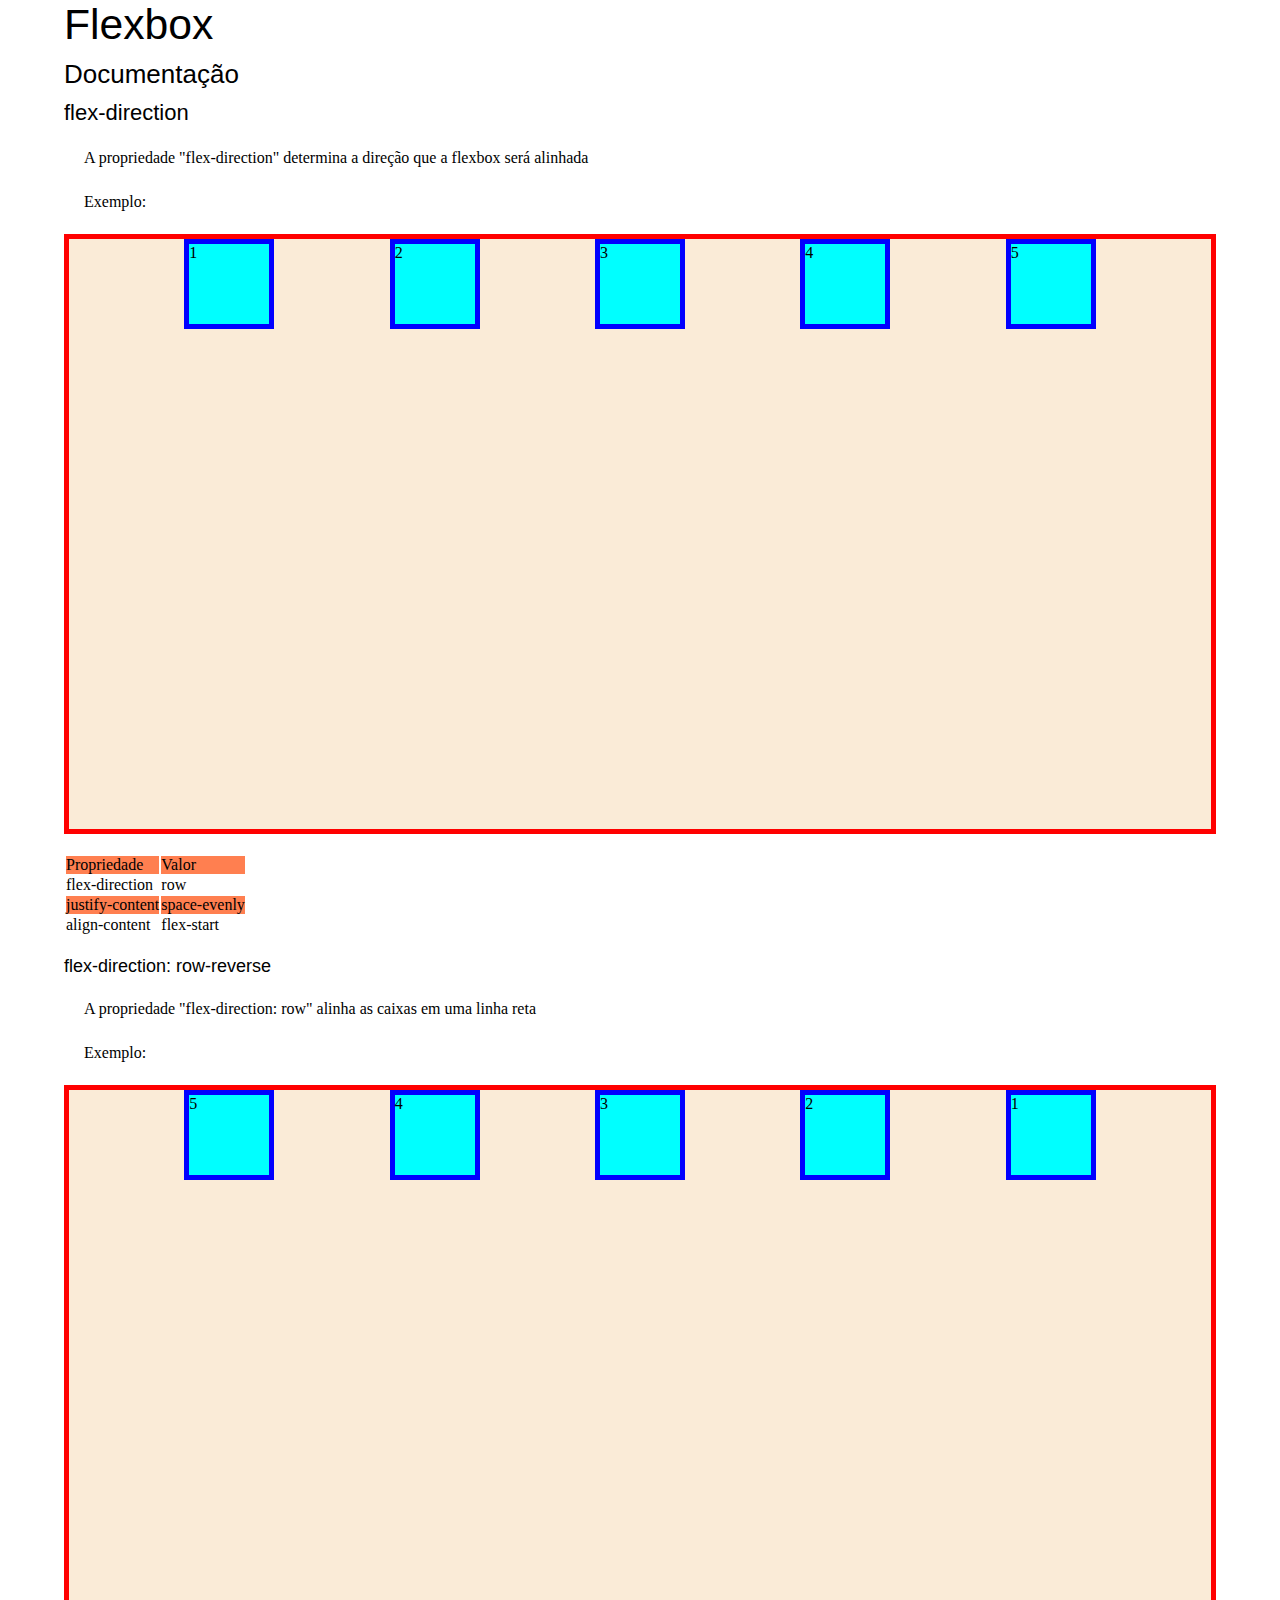
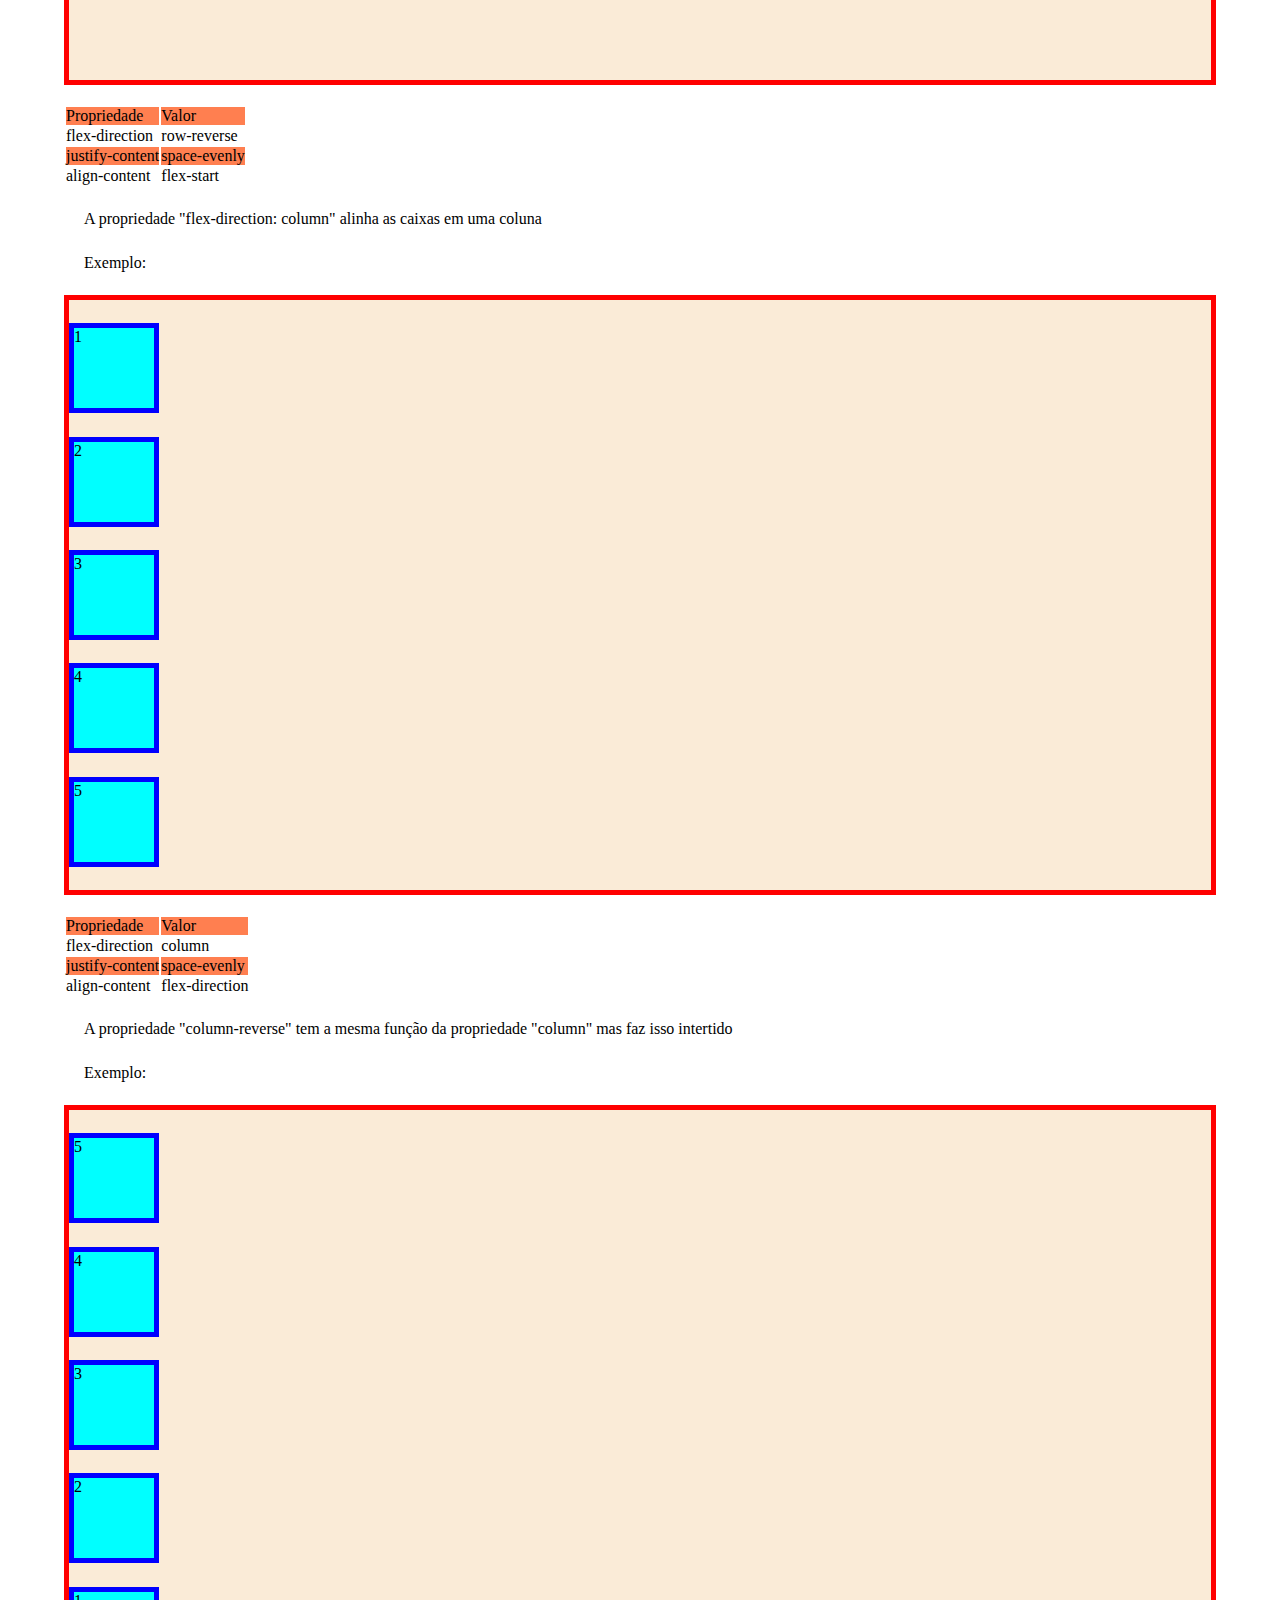
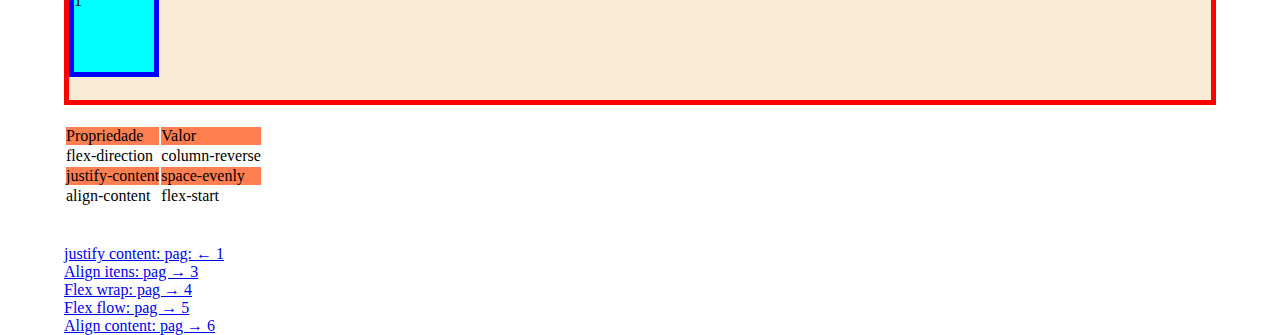
<file: flex-direction.html>
<!DOCTYPE html>
<html lang="pt-BR">
<head>
    <meta charset="UTF-8">
    <meta name="viewport" content="width=device-width, initial-scale=1.0">
    <title>Flexbox documentação</title>
    <link rel="stylesheet" href="./style.css">
</head>
<body>
    
    <h1> Flexbox </h1>
    <h2> Documentação </h2>
    <h3> flex-direction </h3>

    <p class="descricao-propriedade">

    A propriedade "flex-direction" determina a direção que a flexbox será alinhada

    </p>

    <p> Exemplo: </p>

    <div class="container display-flex row">

    <div class="contido">1</div>
    <div class="contido">2</div>
    <div class="contido">3</div>
    <div class="contido">4</div>
    <div class="contido">5</div>

    </div>

<!-- Abreviação Emmet:
    table>(tr>th.propriedade*+th.valor)+tr*3>td.propriedade+td.valor -->

    <table>
        <tr>
            <th class="propriedade"> Propriedade </th>
            <th class="valor"> Valor </th>
        </tr>
        <tr>
            <td class="propriedade"> flex-direction </td>
            <td class="valor"> row </td>
        </tr>
        <tr>
            <td class="propriedade"> justify-content </td>
            <td class="valor"> space-evenly </td>
        </tr>
        <tr>
            <td class="propriedade"> align-content </td>
            <td class="valor"> flex-start </td>
        </tr>
    </table>

<h4> flex-direction: row-reverse </h4>

<p class="descricao-propriedade">

    A propriedade "flex-direction: row" alinha as caixas em uma linha reta

</p>

<p> Exemplo: </p>

<div class="container display-flex row-reverse">

<div class="contido">1</div>
<div class="contido">2</div>
<div class="contido">3</div>
<div class="contido">4</div>
<div class="contido">5</div>

</div>

<!-- Abreviação Emmet:
    table>(tr>th.propriedade*+th.valor)+tr*3>td.propriedade+td.valor -->

    <table>
        <tr>
            <th class="propriedade"> Propriedade </th>
            <th class="valor"> Valor </th>
        </tr>
        <tr>
            <td class="propriedade"> flex-direction </td>
            <td class="valor"> row-reverse </td>
        </tr>
        <tr>
            <td class="propriedade"> justify-content </td>
            <td class="valor"> space-evenly </td>
        </tr>
        <tr>
            <td class="propriedade"> align-content </td>
            <td class="valor"> flex-start </td>
        </tr>
    </table>

    <p class="descricao-propriedade">

        A propriedade "flex-direction: column" alinha as caixas em uma coluna 

    </p>

    <p> Exemplo: </p>

    <div class="container display-flex column">

    <div class="contido">1</div>
    <div class="contido">2</div>
    <div class="contido">3</div>
    <div class="contido">4</div>
    <div class="contido">5</div>

    </div>

    <!-- Abreviação Emmet:
    table>(tr>th.propriedade*+th.valor)+tr*3>td.propriedade+td.valor -->

    <table>
        <tr>
            <th class="propriedade"> Propriedade </th>
            <th class="valor"> Valor </th>
        </tr>
        <tr>
            <td class="propriedade"> flex-direction </td>
            <td class="valor"> column </td>
        </tr>
        <tr>
            <td class="propriedade"> justify-content </td>
            <td class="valor"> space-evenly </td>
        </tr>
        <tr>
            <td class="propriedade"> align-content </td>
            <td class="valor"> flex-direction </td>
        </tr>
    </table>

    <p class="descricao-propriedade">

        A propriedade "column-reverse" tem a mesma função da propriedade "column" mas faz isso intertido 

    </p>

    <p> Exemplo: </p>

    <div class="container display-flex column-reverse">

        <div class="contido">1</div>
        <div class="contido">2</div>
        <div class="contido">3</div>
        <div class="contido">4</div>
        <div class="contido">5</div>

    </div>

    <!-- Abreviação Emmet:
    table>(tr>th.propriedade*+th.valor)+tr*3>td.propriedade+td.valor -->

    <table>
        <tr>
            <th class="propriedade"> Propriedade </th>
            <th class="valor"> Valor </th>
        </tr>
        <tr>
            <td class="propriedade"> flex-direction </td>
            <td class="valor"> column-reverse </td>
        </tr>
        <tr>
            <td class="propriedade"> justify-content </td>
            <td class="valor"> space-evenly </td>
        </tr>
        <tr>
            <td class="propriedade">   align-content </td>
            <td class="valor"> flex-start </td>
        </tr>
    </table>

    <br>

    <a href="./index.html"> justify content: pag: ← 1 </a>

    <br>
    
    <a href="./align-items.html"> Align itens: pag → 3 </a>

    <br>

    <a href="./flex-wrap.html"> Flex wrap: pag → 4 </a>

    <br> 

    <a href="./flex-flow.html"> Flex flow: pag → 5 </a>

    <br>

    <a href="./align-content.html"> Align content: pag → 6 </a>


</body>
</html>
</file>
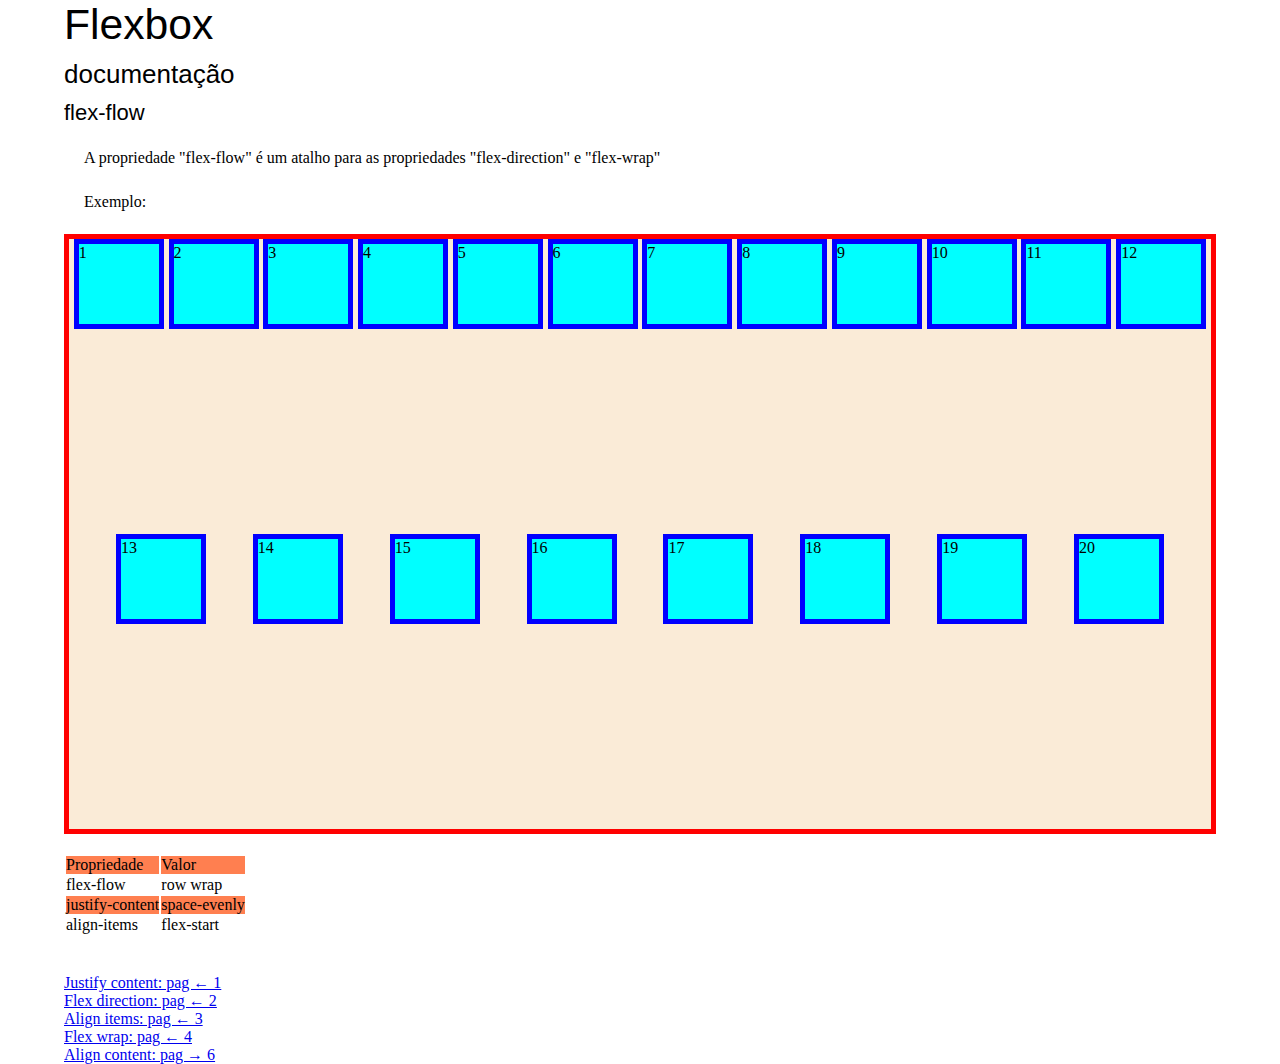
<file: flex-flow.html>
<!DOCTYPE html>
<html lang="pt-BR">
<head>
    <meta charset="UTF-8">
    <meta name="viewport" content="width=device-width, initial-scale=1.0">
    <title> Flexbox documentação </title>
    <link rel="stylesheet" href="./style.css">

</head>
<body>

    <h1> Flexbox </h1>
    <h2> documentação </h2>
    <h3> flex-flow </h3>

    <p class="descricao-propriedade">

    A propriedade "flex-flow" é um atalho para as propriedades "flex-direction" e "flex-wrap"

    </p>

    <p> Exemplo: </p>

    <div class="container display-flex flex-flow">

        <div class="contido">1</div>
        <div class="contido">2</div>
        <div class="contido">3</div>
        <div class="contido">4</div>
        <div class="contido">5</div>
        <div class="contido">6</div>
        <div class="contido">7</div>
        <div class="contido">8</div>
        <div class="contido">9</div>
        <div class="contido">10</div>
        <div class="contido">11</div>
        <div class="contido">12</div>
        <div class="contido">13</div>
        <div class="contido">14</div>
        <div class="contido">15</div>
        <div class="contido">16</div>
        <div class="contido">17</div>
        <div class="contido">18</div>
        <div class="contido">19</div>
        <div class="contido">20</div>

    </div>

    <!-- Abreviação Emmet:
        table>(tr>th.propriedade*+th.valor)+tr*3>td.propriedade+td.valor -->

        <table>
            <tr>
                <th class="propriedade"> Propriedade </th>
                <th class="valor"> Valor </th>
            </tr>
            <tr>
                <td class="propriedade"> flex-flow </td>
                <td class="valor"> row wrap </td>
            </tr>
            <tr>
                <td class="propriedade"> justify-content </td>
                <td class="valor"> space-evenly </td>
            </tr>
            <tr>
                <td class="propriedade"> align-items </td>
                <td class="valor"> flex-start </td>
            </tr>
        </table>
    
        <br>

        <a href="./index.html"> Justify content: pag ← 1 </a>

        <br>

        <a href="./flex-direction.html"> Flex direction: pag ← 2 </a>

        <br>

        <a href="./align-items.html"> Align items: pag ← 3 </a>

        <br> 

        <a href="./flex-wrap.html"> Flex wrap: pag ← 4 </a>

        <br>

        <a href="./align-content.html"> Align content: pag → 6 </a>

</body>
</html>
</file>
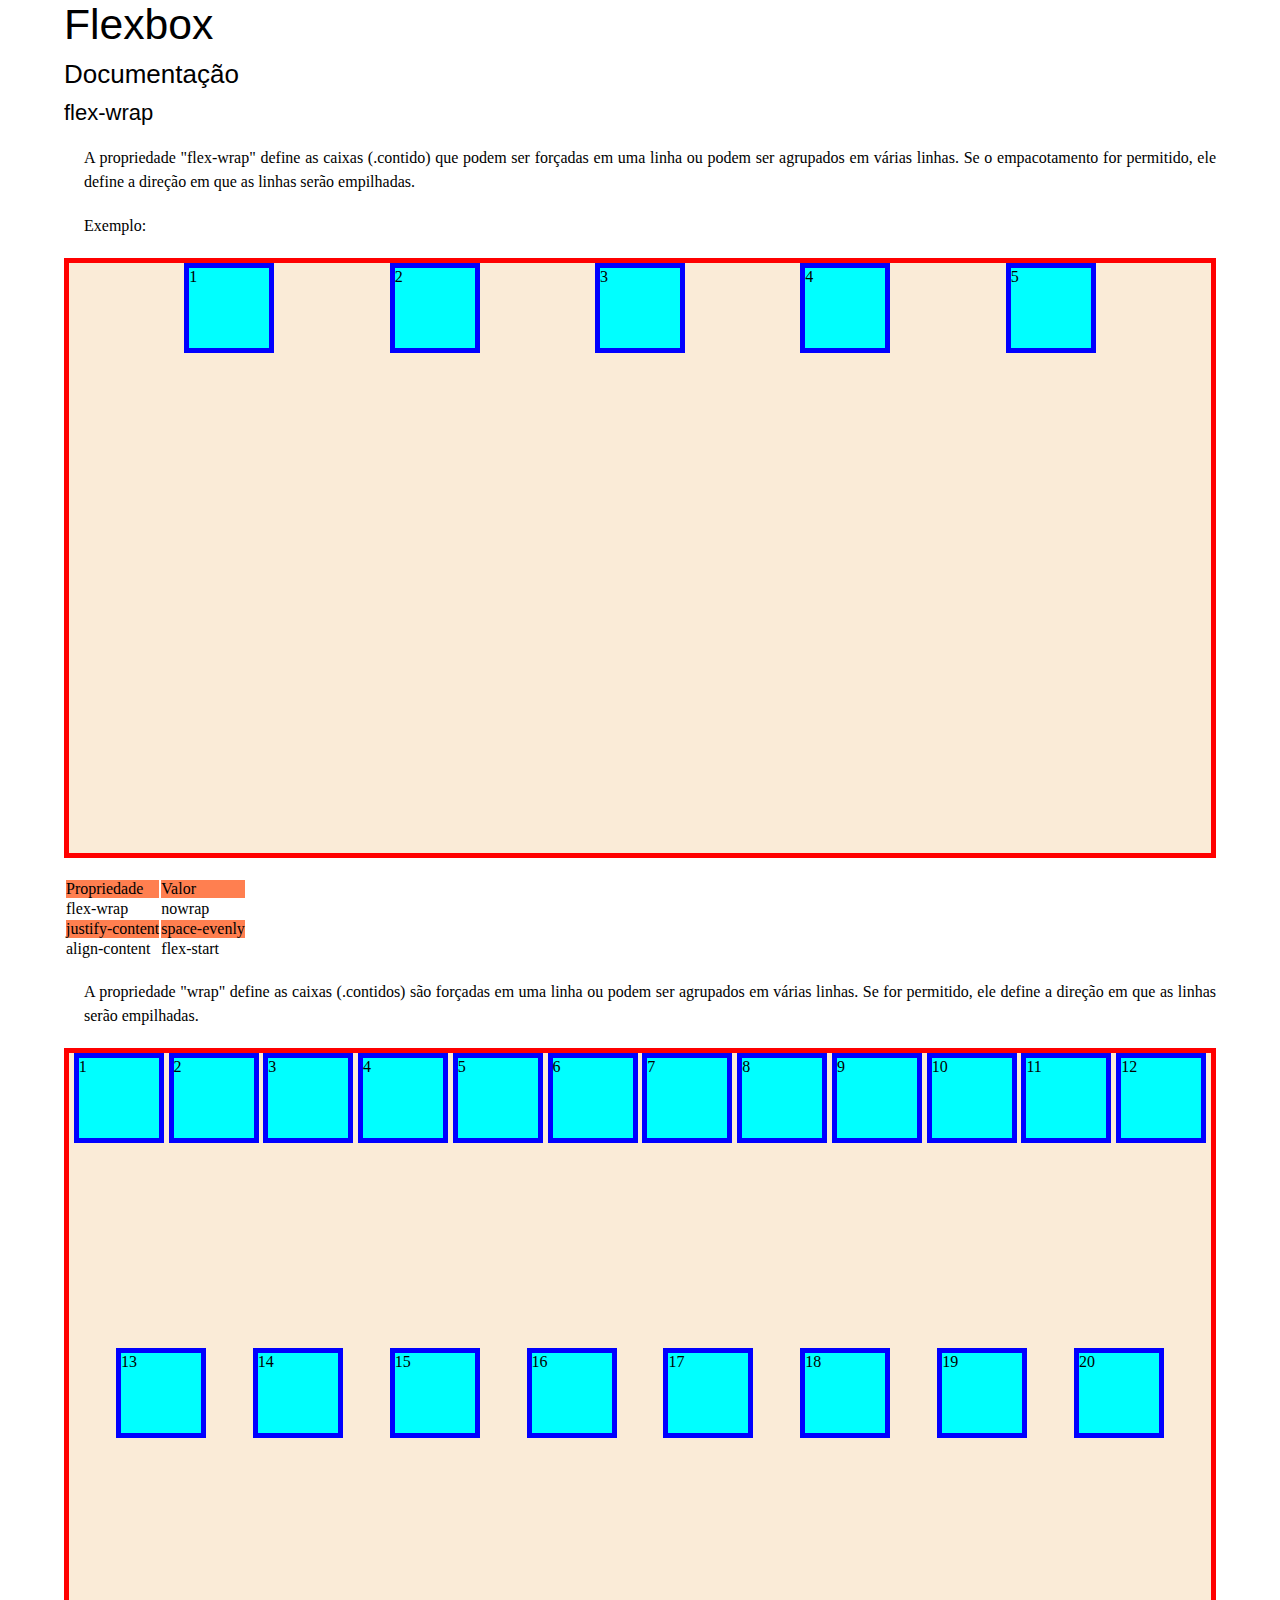
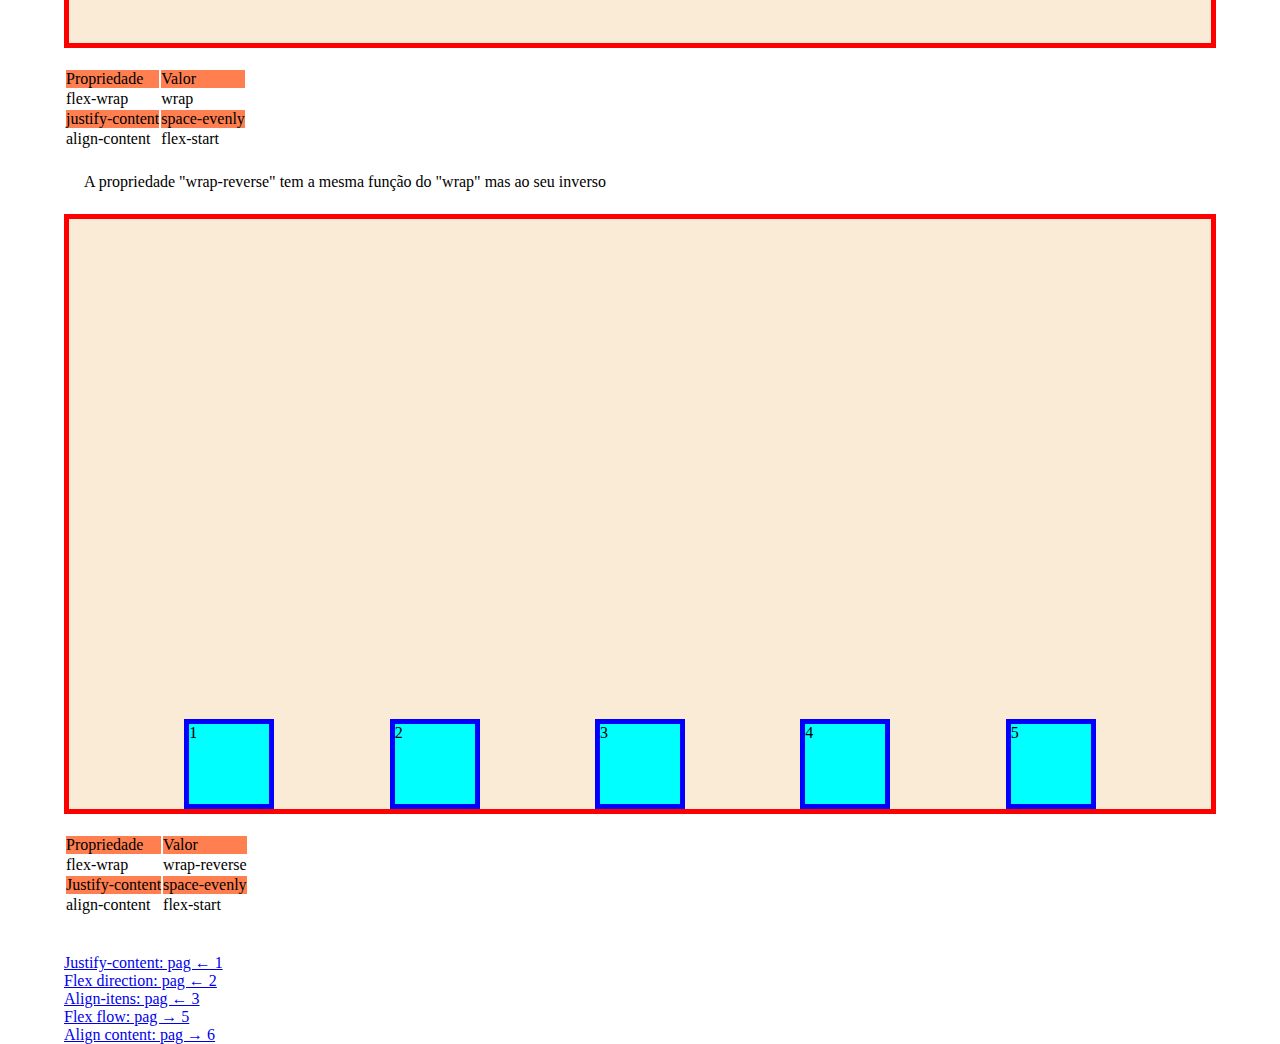
<file: flex-wrap.html>
<!DOCTYPE html>
<html lang="pt-BR">
<head>
    <meta charset="UTF-8">
    <meta name="viewport" content="width=device-width, initial-scale=1.0">
    <title>Flexbox documentação</title>
    <link rel="stylesheet" href="style.css">
</head>
<body>
    
    <h1> Flexbox </h1>
    <h2> Documentação </h2>
    <h3> flex-wrap </h3>

    <p class="descricao-propriedade">

        A propriedade "flex-wrap" define as caixas (.contido) que podem ser forçadas em uma linha ou podem ser agrupados em várias linhas. Se o empacotamento for permitido, ele define a direção em que as linhas serão empilhadas.

    </p>

    <p> Exemplo: </p>

    <div class="container display-flex nowrap">

        <div class="contido">1</div>
        <div class="contido">2</div>
        <div class="contido">3</div>
        <div class="contido">4</div>
        <div class="contido">5</div>

    </div>

    <!-- Abreviação Emmet:
    table>(tr>th.propriedade*+th.valor)+tr*3>td.propriedade+td.valor -->

    <table>
        <tr>
            <th class="propriedade"> Propriedade </th>
            <th class="valor"> Valor </th>
        </tr>
        <tr>
            <td class="propriedade"> flex-wrap </td>
            <td class="valor"> nowrap </td>
        </tr>
        <tr>
            <td class="propriedade"> justify-content </td>
            <td class="valor"> space-evenly </td>
        </tr>
        <tr>
            <td class="propriedade"> align-content </td>
            <td class="valor"> flex-start </td>
        </tr>
    </table>

    <p class="descricao-propriedade">

        A propriedade "wrap" define as caixas (.contidos) são forçadas em uma linha ou podem ser agrupados em várias linhas. Se for permitido, ele define a direção em que as linhas serão empilhadas.
    
    </p>

    <div class="container display-flex wrap">
        <div class="contido">1</div>
        <div class="contido">2</div>
        <div class="contido">3</div>
        <div class="contido">4</div>
        <div class="contido">5</div>
        <div class="contido">6</div>
        <div class="contido">7</div>
        <div class="contido">8</div>
        <div class="contido">9</div>
        <div class="contido">10</div>
        <div class="contido">11</div>
        <div class="contido">12</div>
        <div class="contido">13</div>
        <div class="contido">14</div>
        <div class="contido">15</div>
        <div class="contido">16</div>
        <div class="contido">17</div>
        <div class="contido">18</div>
        <div class="contido">19</div>
        <div class="contido">20</div>

    </div>

    <!-- Abreviação Emmet:
        table>(tr>th.propriedade*+th.valor)+tr*3>td.propriedade+td.valor -->

        <table>
            <tr>
                <th class="propriedade"> Propriedade </th>
                <th class="valor"> Valor </th>
            </tr>
            <tr>
                <td class="propriedade"> flex-wrap </td>
                <td class="valor"> wrap </td>
            </tr>
            <tr>
                <td class="propriedade"> justify-content </td>
                <td class="valor"> space-evenly </td>
            </tr>
            <tr>
                <td class="propriedade"> align-content </td>
                <td class="valor"> flex-start </td>
            </tr>
        </table>

        <p class="descricao-propriedade">

            A propriedade "wrap-reverse" tem a mesma função do "wrap" mas ao seu inverso 

        </p>

        <div class="container display-flex wrap-reverse">

            <div class="contido">1</div>
            <div class="contido">2</div>
            <div class="contido">3</div>
            <div class="contido">4</div>
            <div class="contido">5</div>

        </div>

        <!-- Abreviação Emmet:
        table>(tr>th.propriedade*+th.valor)+tr*3>td.propriedade+td.valor -->

        <table>
            <tr>
                <th class="propriedade"> Propriedade </th>
                <th class="valor"> Valor </th>
            </tr>
            <tr>
                <td class="propriedade"> flex-wrap </td>
                <td class="valor"> wrap-reverse </td>
            </tr>
            <tr>
                <td class="propriedade"> Justify-content </td>
                <td class="valor"> space-evenly </td>
            </tr>
            <tr>
                <td class="propriedade"> align-content </td>
                <td class="valor"> flex-start </td>
            </tr>
        </table>

    <br>

        <a href="./index.html"> Justify-content: pag ← 1 </a>

        <br>

        <a href="./flex-direction.html"> Flex direction: pag ← 2</a> 

        <br>

        <a href="./align-items.html"> Align-itens: pag ← 3  </a>

        <br>

        <a href="./flex-flow.html"> Flex flow: pag → 5 </a>

        <br>

        <a href="./align-content.html"> Align content: pag → 6</a>

        

</body>
</html>
</file>
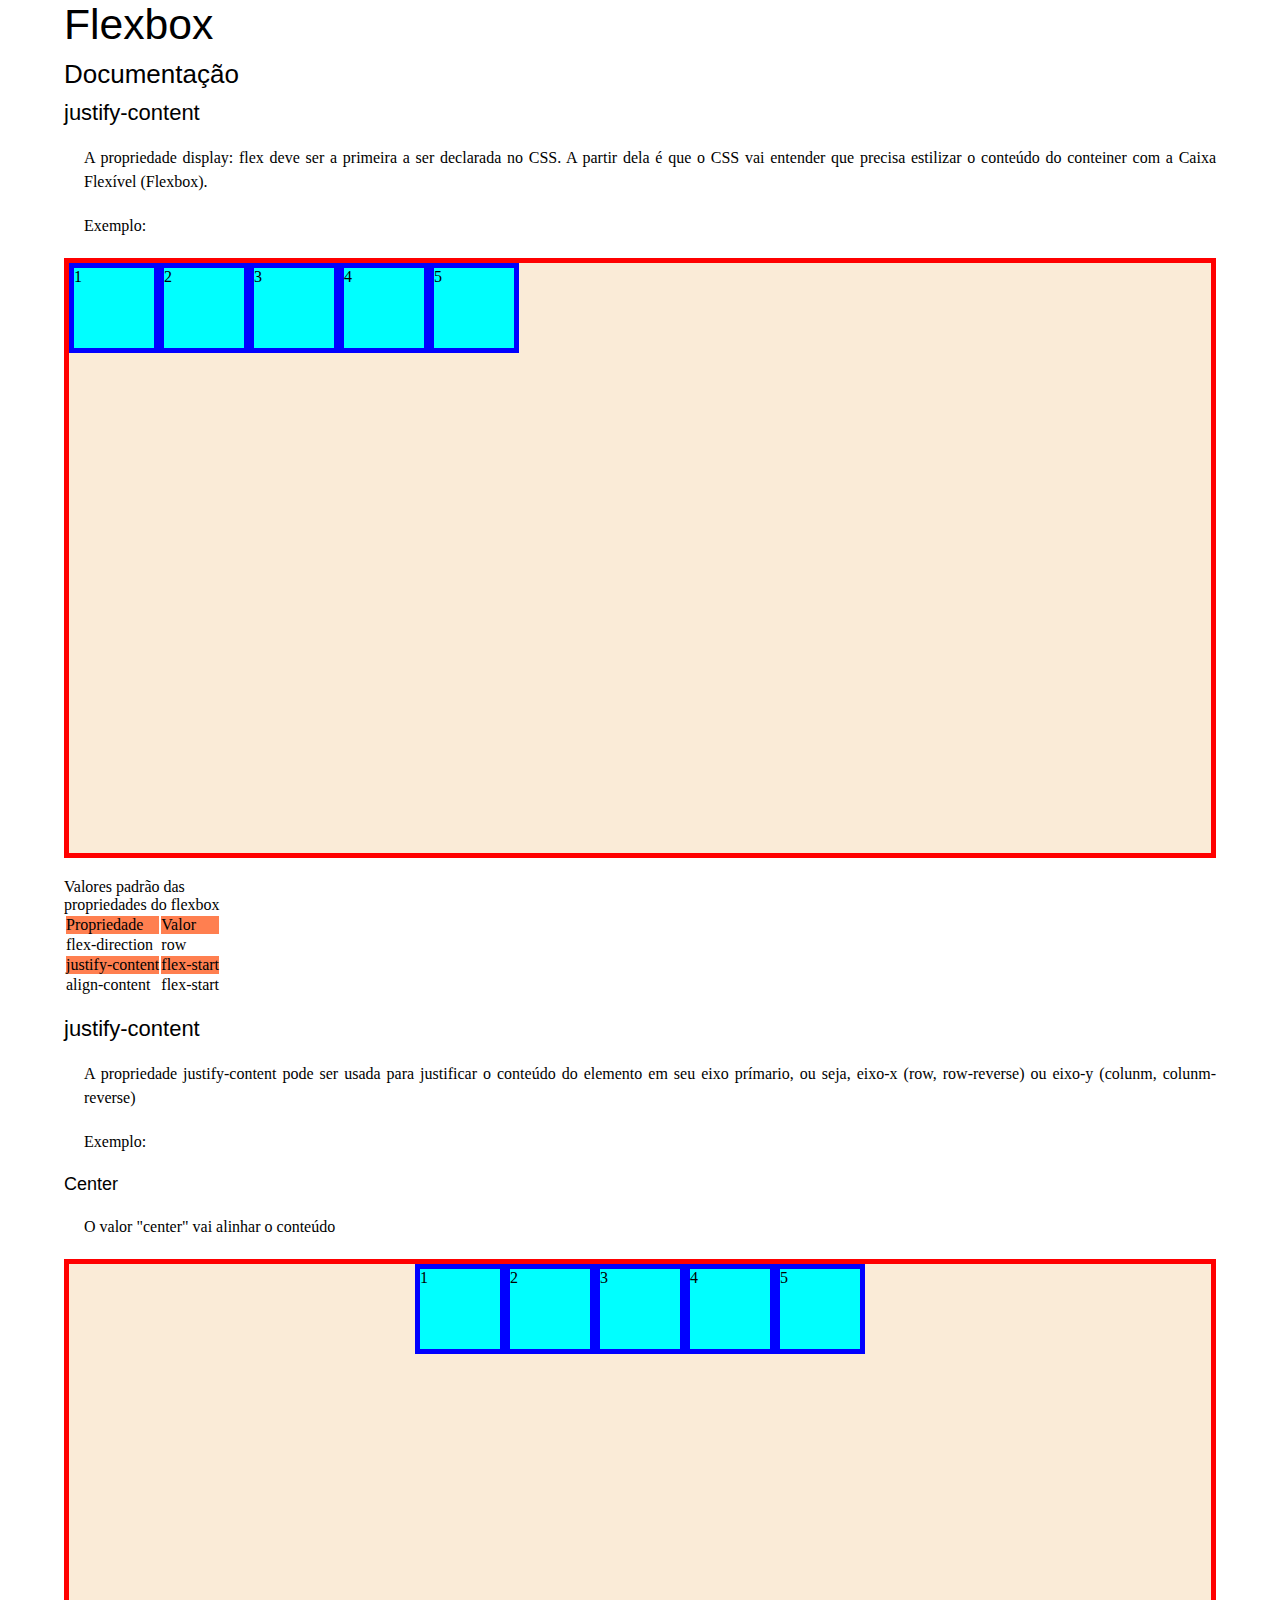
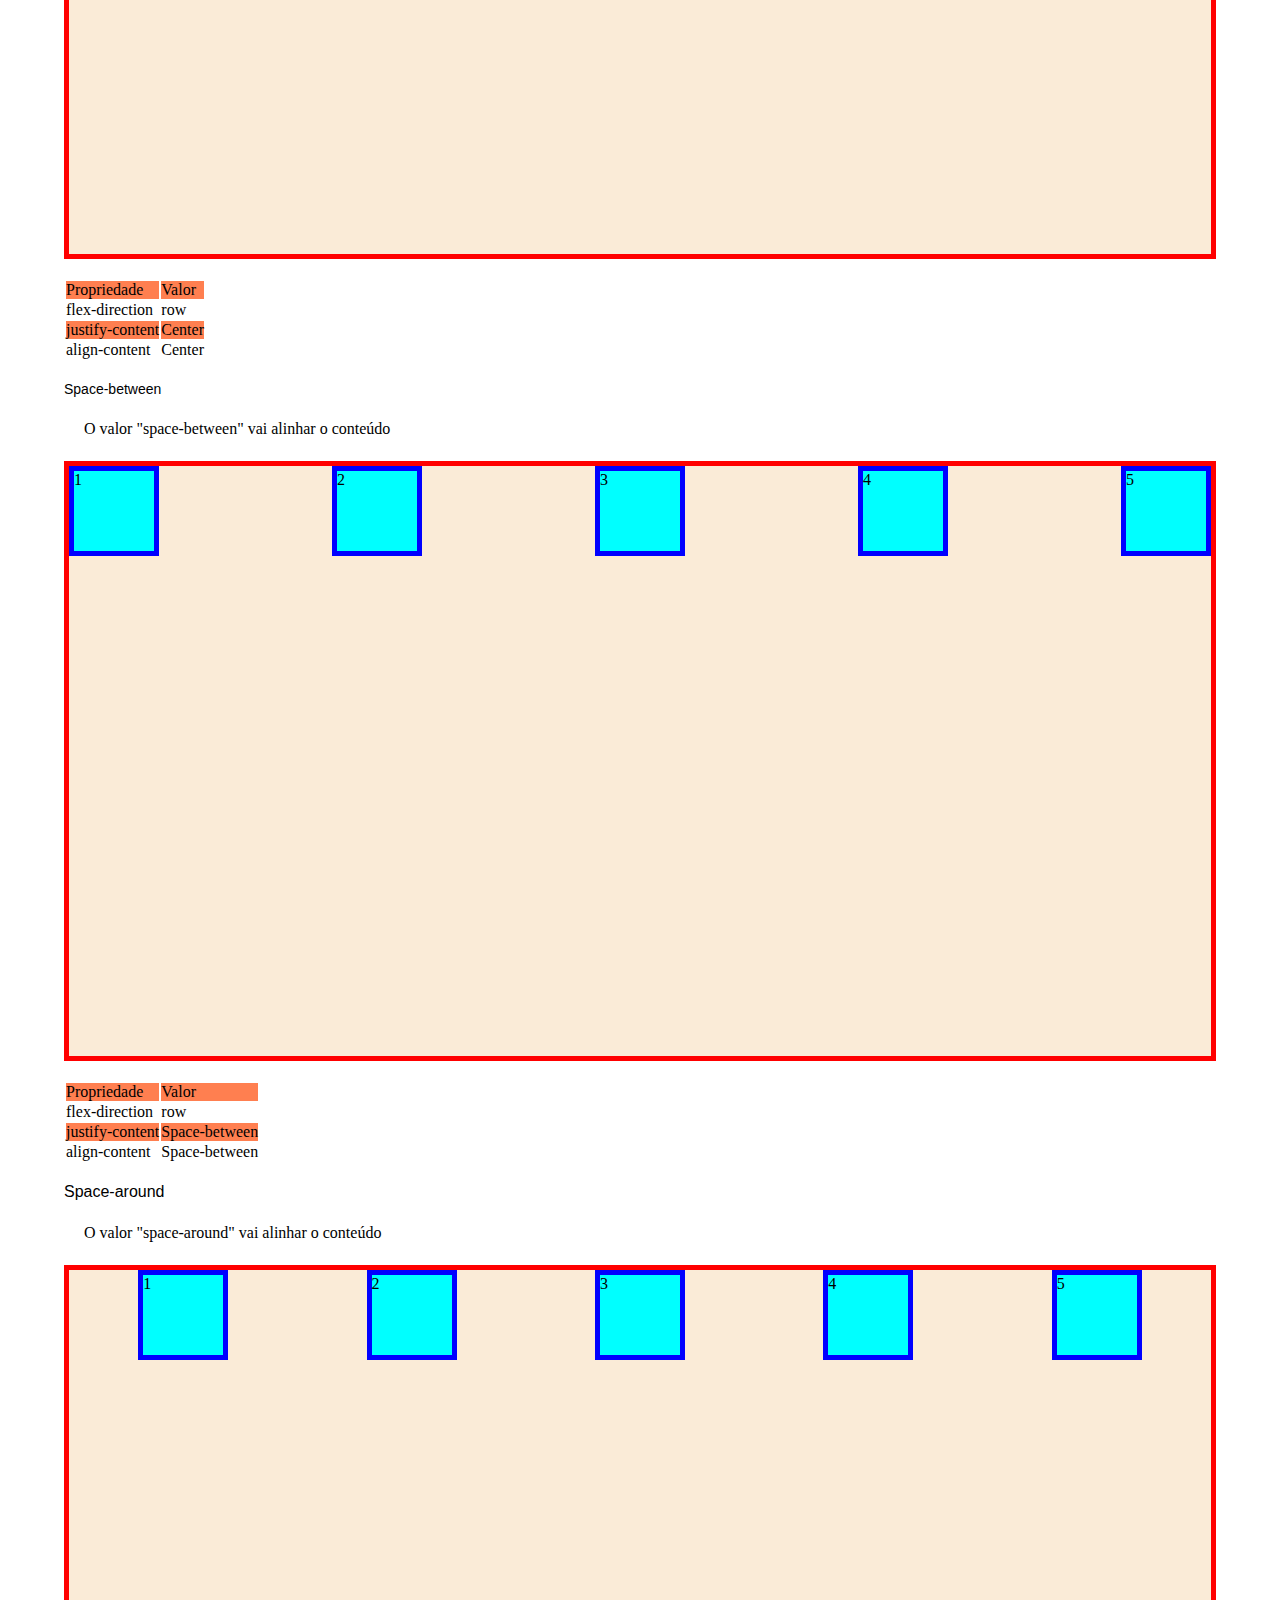
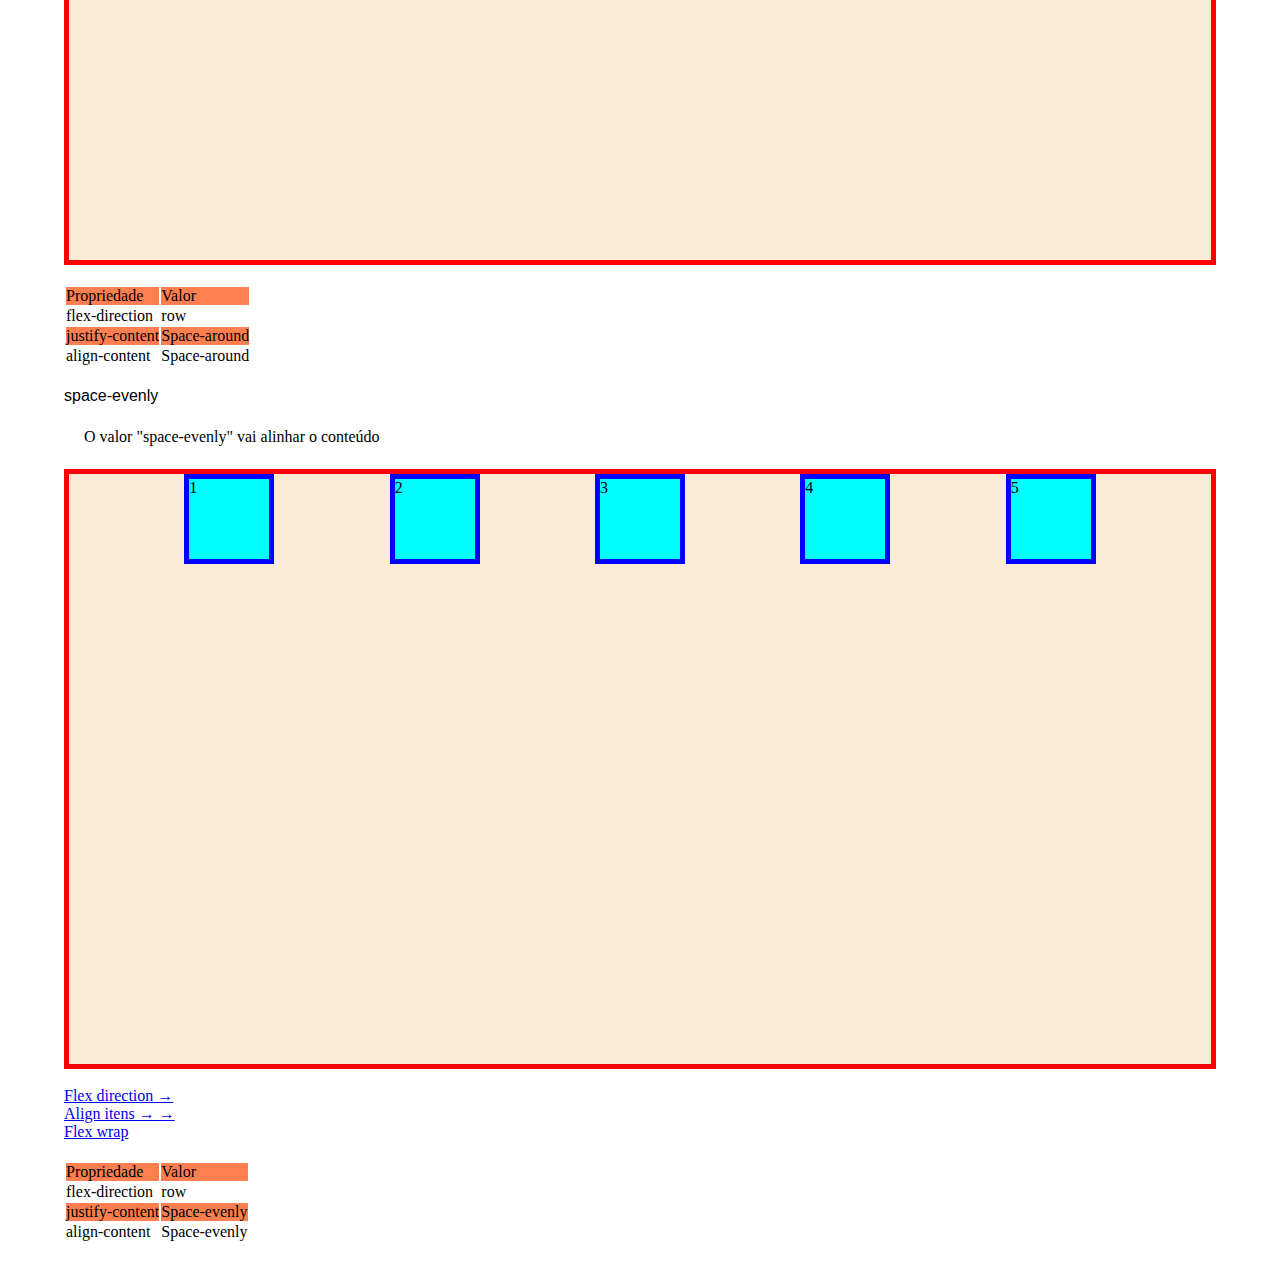
<file: justify-content.html>
<!DOCTYPE html>
<html lang="pt-BR">
<head>
    <meta charset="UTF-8">
    <meta name="viewport" content="width=device-width, initial-scale=1.0">
    <title>Flexbox documentação</title>
    <link rel="stylesheet" href="./style.css">
</head>
<body>
    <h1>Flexbox</h1>
    <h2>Documentação</h2>
    <h3>justify-content</h3>
    
    <!-- Abreviação Emmet: p.descricao-propriedade -->

    <p class="descricao-propriedade">
     
       A propriedade display: flex deve ser a primeira a ser declarada no CSS. A partir dela é que o CSS vai entender que precisa estilizar o conteúdo do conteiner com a Caixa Flexível (Flexbox).

    </p>

    <p>Exemplo:</p>

    <!-- Abreviação Emmet: 
    div.container
    div.contido  -->

    <div class="container display-flex">

       <div class="contido">1</div>
       <div class="contido">2</div>
       <div class="contido">3</div>
       <div class="contido">4</div>
       <div class="contido">5</div>
       

    </div>

    <!-- Abreviação Emmet:
    table>(tr>th.propriedade*+th.valor)+tr*3>td.propriedade+td.valor -->

    <table>
        <caption> Valores padrão das propriedades do flexbox </caption>

        <tr>
            <th class="propriedade">Propriedade</th>
            <th class="valor">Valor</th>
        </tr>
        <tr>
            <td class="propriedade">flex-direction</td>
            <td class="valor">row</td>
        </tr>
        <tr>
            <td class="propriedade">justify-content</td>
            <td class="valor">flex-start</td>
        </tr>
        <tr>
            <td class="propriedade">align-content</td>
            <td class="valor">flex-start</td>
        </tr>
    
    </table>    

<h3> justify-content </h3>
<P class="descricao-propriedade">

    A propriedade justify-content pode ser usada para justificar o conteúdo do elemento em seu eixo prímario, ou seja, eixo-x (row, row-reverse) ou eixo-y (colunm, colunm-reverse)

</P>

<p> Exemplo: </p>

<h4> Center </h4>
<p class="descricao-propriedade">
    
    O valor "center" vai alinhar o conteúdo 
</p>

    <div class="container display-flex justify-content-center">

       <div class="contido">1</div>
       <div class="contido">2</div>
       <div class="contido">3</div>
       <div class="contido">4</div>
       <div class="contido">5</div>
    
    </div>

<!-- Abreviação Emmet:
    table>(tr>th.propriedade*+th.valor)+tr*3>td.propriedade+td.valor -->


    <table>
        <tr>
            <th class="propriedade"> Propriedade </th>
            <th class="valor"> Valor </th>
        </tr>
        <tr>
            <td class="propriedade">flex-direction</td>
            <td class="valor">row</td>
        </tr>
        <tr>
            <td class="propriedade">justify-content</td>
            <td class="valor"> Center </td>
            <tr>
                <td class="propriedade">align-content</td>
                <td class="valor"> Center </td>
            </tr>
    
        </tr>
        
    </table>

<h5> Space-between </h5>
<p class="descricao-propriedade">

    O valor "space-between" vai alinhar o conteúdo
</p>

<div class="container display-flex justify-content-space-between">

       <div class="contido">1</div>
       <div class="contido">2</div>
       <div class="contido">3</div>
       <div class="contido">4</div>
       <div class="contido">5</div>

</div>

<table>
    <tr>
        <th class="propriedade"> Propriedade </th>
        <th class="valor"> Valor </th>
    </tr>
    <tr>
        <td class="propriedade">flex-direction</td>
        <td class="valor">row</td>
    </tr>
    <tr>
        <td class="propriedade">justify-content</td>
        <td class="valor"> Space-between </td>
        <tr>
            <td class="propriedade">align-content</td>
            <td class="valor"> Space-between </td>
        </tr>

    </tr>
    
</table>

<h6> Space-around </h6>
<p class="descricao-propriedade">

      O valor "space-around" vai alinhar o conteúdo 
</p>

<div class="container display-flex justify-content-around"> 

       <div class="contido">1</div>
       <div class="contido">2</div>
       <div class="contido">3</div>
       <div class="contido">4</div>
       <div class="contido">5</div>

</div>

<table>
    <tr>
        <th class="propriedade"> Propriedade </th>
        <th class="valor"> Valor </th>
    </tr>
    <tr>
        <td class="propriedade">flex-direction</td>
        <td class="valor">row</td>
    </tr>
    <tr>
        <td class="propriedade">justify-content</td>
        <td class="valor"> Space-around </td>
        <tr>
            <td class="propriedade">align-content</td>
            <td class="valor"> Space-around </td>
        </tr>

    </tr>
</table>

<h6> space-evenly </h6>
<p class="descricao-propriedade">

      O valor "space-evenly" vai alinhar o conteúdo
</p>

<div class="container display-flex justify-content-evenly"> 

       <div class="contido">1</div>
       <div class="contido">2</div>
       <div class="contido">3</div>
       <div class="contido">4</div>
       <div class="contido">5</div>

</div>

<!-- Abreviação Emmet:
    table>(tr>th.propriedade*+th.valor)+tr*3>td.propriedade+td.valor -->

    <table>
        <tr>
            <th class="propriedade"> Propriedade </th>
            <th class="valor"> Valor </th>
        </tr>
        <tr>
            <td class="propriedade">flex-direction</td>
            <td class="valor">row</td>
        </tr>
        <tr>
            <td class="propriedade">justify-content</td>
            <td class="valor"> Space-evenly </td>
            <tr>
                <td class="propriedade">align-content</td>
                <td class="valor"> Space-evenly </td>
            </tr>
    
        </tr>

        <br>

        <a href="./flex-direction.html"> Flex direction → </a>

        <br>
 
        <a href="./align-items.html"> Align itens → → </a>

        <br>

        <a href="./flex-wrap.html"> Flex wrap</a>
        
    </body>
</html>
</file>
<file: style.css>
/* (Mini) Reset do CSS para resetar as propriedades que são aplicadas pelo navegador, a fim de eliminar incompatibilidades entre navegadores */

* {

    margin: 0;
    padding: 0;
    box-sizing: border-box;
    font-size: initial;
    font-weight: initial;
    text-align: initial;
    
    }
    
    /* Estilos definidos para a pagina de documentação */
    
    body {

    width: 90%;
    margin: auto;

    }

    h1, h2, h3, h4, h5, h6 {
    
        font-family: Arial, Helvetica, sans-serif;
        margin-bottom: 10px;
    }
        
    h1 {
    
        font-size: 32pt;
    
    }
    
    h2 {

    font-size: 26px;
    margin-top: 10px;

    }

    h3 {

    font-size: 22px;

    }

    h4 {

    font-size: 18px;

    }

    h5 {

    font-size: 14px;

    }

    p, table {

    margin: 20px 0;
    
    }

    p {

    line-height: 1.5;
    font-size: 16px;
    margin-left: 20px;
    text-align: justify;

    }

    td,th {

     font-size: 16px;

    }

    tr:nth-child(odd) {

       background-color: coral;

    }

    .container {
        
       height: 600px;
       background-color: antiquewhite;
       border: 5px solid #ff0000;
    
    
    }
    
    .contido {
    
        width: 90px;
        height: 90px;
        background-color: aqua;
        border: 5px solid #0000ff;
    
    }

    /* Display-flex */
    
    .display-flex {
    
        display: flex;
        
    }

    /* Justify-content */

    .justify-content-center {

        justify-content: center;

    }

    .justify-content-space-between {

       justify-content: space-between;

    }

    .justify-content-around {

       justify-content: space-around;

    }

    .justify-content-evenly {

       justify-content: space-evenly;

    }

    /* Flex-direction */

    .row {

        flex-direction: row;
        justify-content: space-evenly;

    }

    .row-reverse {

        flex-direction: row-reverse;
        justify-content: space-evenly;

    }

    .column {

        flex-direction: column;
        justify-content: space-evenly;

    }

    .column-reverse {

        flex-direction: column-reverse;
        justify-content: space-evenly;
    
    }

    /* Align-items */

    .stretch {

       align-items: stretch;
       justify-content: space-evenly;

    }

    .especial {

        width: initial;
        height: initial;
        background-color: aqua;
        border: 5px solid #0000ff;

    }

    .align-items-center {

        align-items: center;
        justify-content: space-evenly;

    }

    .align-items-start {

        align-items: start;
        justify-content: space-evenly;

    }

    .end {

       align-items: end;
       justify-content: space-evenly;

    }

    /* Flex-wrap */

    .nowrap {

        flex-wrap: nowrap;
        justify-content: space-evenly;

    }

    .wrap {

        flex-wrap: wrap;
        justify-content: space-evenly;

    }

    .wrap-reverse {

        flex-wrap: wrap-reverse;
        justify-content: space-evenly;

    }

    /* Flex-flow */

    .flex-flow {

        flex-flow: row wrap;
        justify-content: space-evenly;

    }

    .start {

        align-content: start;
        flex-wrap: wrap;
        justify-content: space-evenly;

    }

    .center {

        align-content: center;
        flex-wrap: wrap;
        justify-content: space-evenly;

    }

    .space-between {

        align-content: space-between;
        flex-wrap: wrap;
        justify-content: space-evenly;

    }

    .space-around {

        align-content: space-around;
        flex-wrap: wrap;
        justify-content: space-evenly;

    }

    .container-especial {

        height: 500px;
        width: 500px;
        border: 5px solid #ff0000;

    }
</file>
